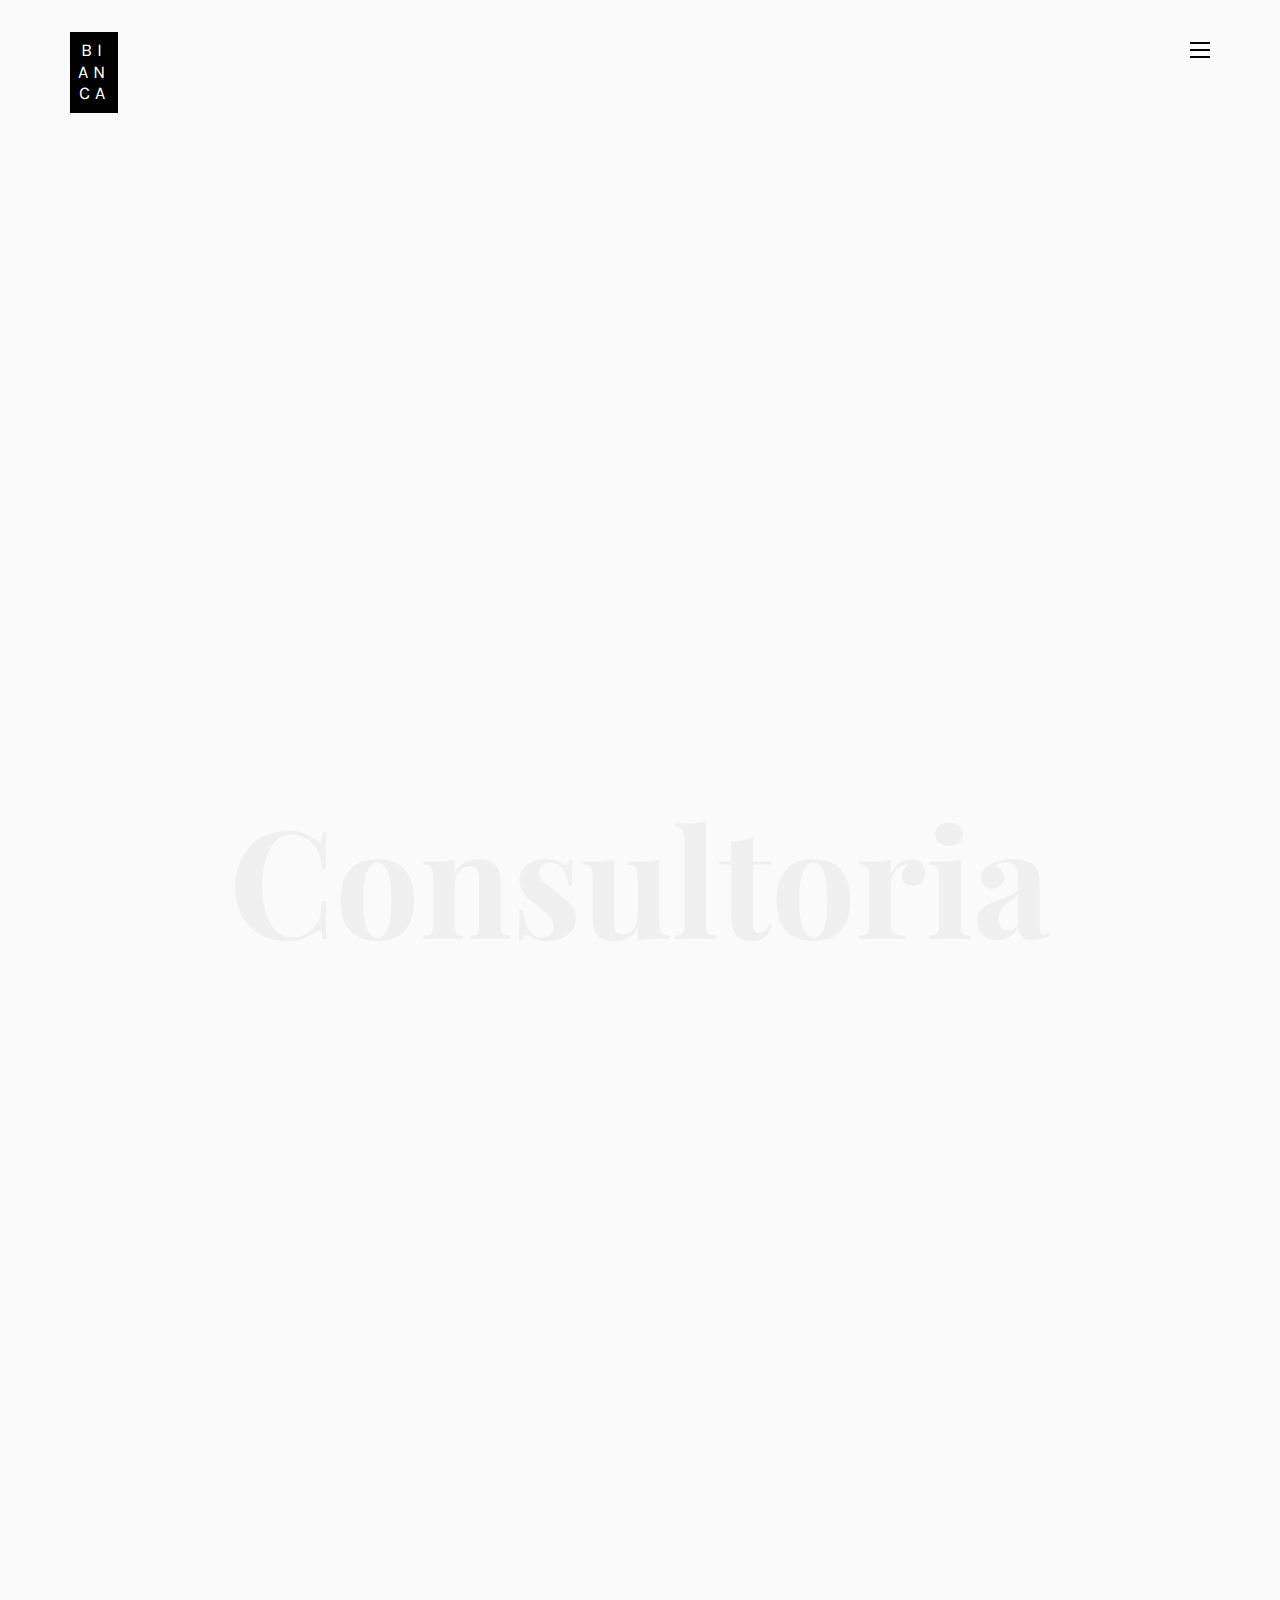
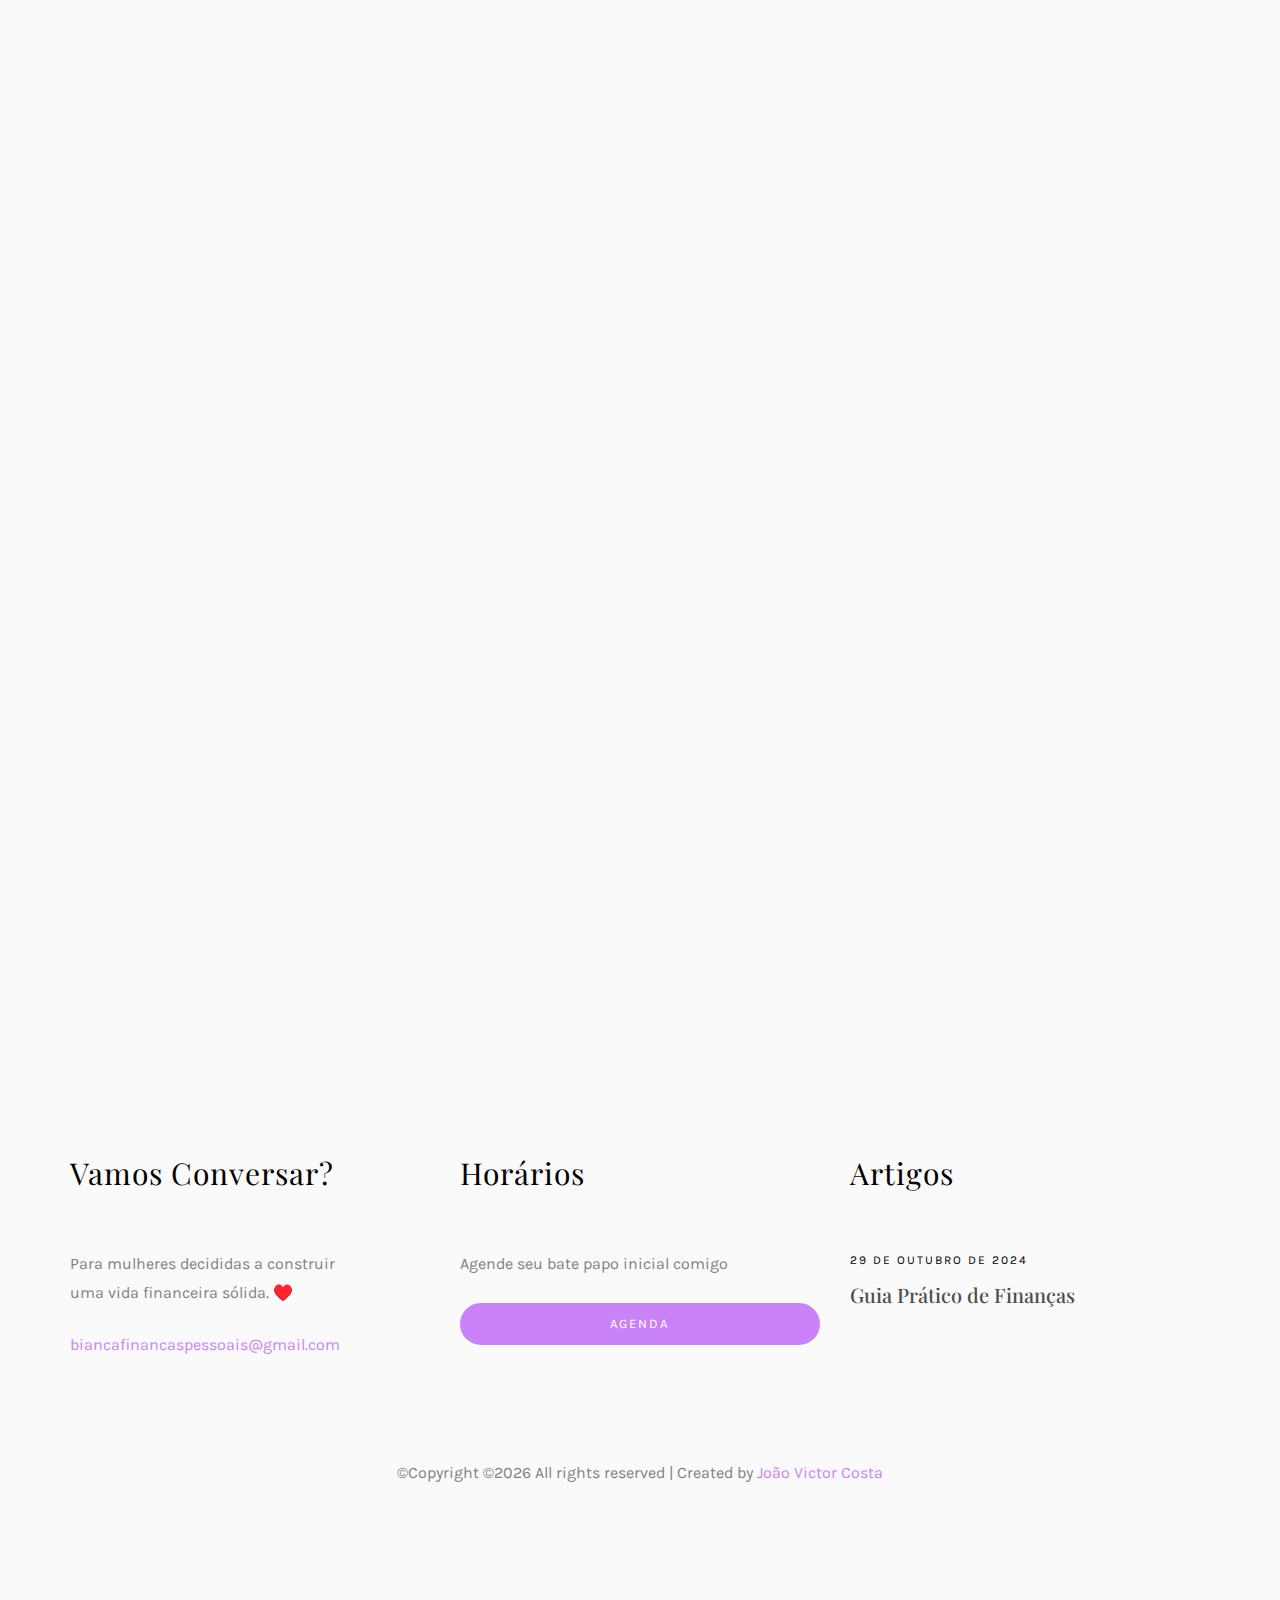
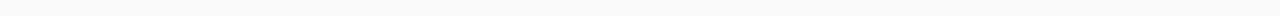
<file: index.html>
<!DOCTYPE HTML>
<html lang="pt-br">
	<head>
	<meta charset="utf-8">
	<meta http-equiv="X-UA-Compatible" content="IE=edge">
	<title>Bianca Planejadora</title>
	<meta name="viewport" content="width=device-width, initial-scale=1">
	<meta name="description" content="" />
	<meta name="keywords" content="" />
	<meta name="author" content="" />

  <!-- Facebook and Twitter integration -->
	<meta property="og:title" content=""/>
	<meta property="og:image" content=""/>
	<meta property="og:url" content=""/>
	<meta property="og:site_name" content=""/>
	<meta property="og:description" content=""/>
	<meta name="twitter:title" content="" />
	<meta name="twitter:image" content="" />
	<meta name="twitter:url" content="" />
	<meta name="twitter:card" content="" />

	<!-- Place favicon.ico and apple-touch-icon.png in the root directory -->
	<link rel="shortcut icon" href="favicon.ico">

	<link href="https://fonts.googleapis.com/css?family=Karla:400,700" rel="stylesheet">
	<link href="https://fonts.googleapis.com/css?family=Playfair+Display:400,400i,700" rel="stylesheet">
	
	<!-- Animate.css -->
	<link rel="stylesheet" href="css/animate.css">
	<!-- Icomoon Icon Fonts-->
	<link rel="stylesheet" href="css/icomoon.css">
	<!-- Bootstrap  -->
	<link rel="stylesheet" href="css/bootstrap.css">
	<!-- Owl Carousel -->
	<link rel="stylesheet" href="css/owl.carousel.min.css">
	<link rel="stylesheet" href="css/owl.theme.default.min.css">
	<!-- Magnific Popup -->
	<link rel="stylesheet" href="css/magnific-popup.css">

	<link rel="stylesheet" href="css/style.css">


	<!-- Modernizr JS -->
	<script src="js/modernizr-2.6.2.min.js"></script>

	</head>
	<body>

	<nav id="colorlib-main-nav" role="navigation">
		<a href="#" class="js-colorlib-nav-toggle colorlib-nav-toggle active"><i></i></a>
		<div class="js-fullheight colorlib-table">
			<div class="colorlib-table-cell js-fullheight">
				<div class="row">
					<div class="col-md-12">
						<ul>
							<li class="active"><a href="index.html">Home</a></li>
							<li><a href="about.html">Sobre Mim</a></li>
							<li><a href="work.html">Como funciona</a></li>
							<li><a href="contact.html">Contato</a></li>
						</ul>
					</div>
				</div>
			</div>
		</div>
	</nav>
	
	<div id="colorlib-page">
		<header>
			<div class="container">
				<div class="row">
					<div class="col-md-12">
						<div class="colorlib-navbar-brand">
							<a class="colorlib-logo" href="index.html"><span>Bi</span><span>an</span><span>ca</span></a>
						</div>
						<a href="#" class="js-colorlib-nav-toggle colorlib-nav-toggle"><i></i></a>
					</div>
				</div>
			</div>
		</header>

		<div id="colorlib-about">
			<div class="container">
				<div class="row text-center">
					<h2 class="bold">ㅤ</h2>
				</div>
				<div class="row">
					<div class="col-md-5 animate-box">
						<div class="owl-carousel3">
							<div class="item">
								<img class="img-responsive about-img" src="images/home.jpg" alt="html5 bootstrap template by colorlib.com">
							</div>
							<div class="item">
								<img class="img-responsive about-img" src="images/about.jpg" alt="html5 bootstrap template by colorlib.com">
							</div>
						</div>
					</div>
					<div class="col-md-6 col-md-push-1 animate-box">
						<div class="about-desc">
							<div class="owl-carousel3">
								<div class="item">
									<h2><span>Bianca</span><span>Olímpio</span></h2>
								</div>
								<div class="item">
									<h2><span>Planejadora</span><span>Financeira</span></h2>
								</div>
							</div>
							<div class="desc">
								<div class="rotate">
									<h2 class="heading">ㅤ</h2>
								</div>
								<p><strong>Liberdade financeira é sobre escolhas — e você merece fazer as suas com segurança, leveza e propósito.</strong> </p>
								<p>Para mulheres decididas a assumir o controle do próprio dinheiro e construir uma vida alinhada com o que realmente importa.</p>
								<p><a href="about.html" class="btn btn-primary btn-outline">Sobre Mim</a></p>
							</div>
						</div>
					</div>
				</div>
			</div>
		</div>
		
		<div id="colorlib-services">
			<div class="container">
				<div class="row text-center">
					<h1 class="bold">Consultoria</h1>
				</div>
				<div class="row">
					<div class="col-md-12">
						<div class="one-third">
							<div class="row">
								<div class="col-md-12 animate-box intro-heading">
									<h3>Sou Bianca</h3>
									<p><strong>Planejadora Financeira de Mulheres</strong></p>
									<p>Aqui, você encontra apoio, clareza e um plano possível para transformar sua relação com o dinheiro e alcançar objetivos.</p>
									<p><strong>Em quais áreas posso te ajudar?</strong></p>
									<p>Cada mulher tem uma história com o dinheiro — e o meu trabalho é te ajudar a escrever a próxima página com mais clareza, segurança e liberdade.
										Aqui estão algumas das áreas em que posso atuar ao seu lado, sempre respeitando o seu contexto e o que faz sentido para você:</p>
								</div>
							</div>
							<div class="row">
								<div class="col-md-12">		  
									<div class="services animate-box">
										<h3>Gestão do dia a dia</h3>
										<p>Organização prática das suas finanças sem complicação.</p>
										<p>Anotar todos os gastos pode ajudar, mas o mais importante é saber para onde seu dinheiro está indo e por quê.</p>
									</div>
									<div class="services animate-box">
										<h3>Dívidas</h3>
										<p>Nem sempre a resposta está em cortar tudo.</p>
										<p>Vamos criar estratégias de quitação realistas e respeitosas com o seu momento de vida.</p>
									</div>
									<div class="services animate-box">
										<h3>Segurança Financeira</h3>
										<p>Preparação para imprevistos sem perder o controle. Uma reserva de emergência bem planejada traz tranquilidade para enfrentar o que vier.</p>
									</div>
									<div class="services animate-box">
										<h3>Realização de Sonhos</h3>
										<p>Viagens, cursos, casa própria ou outras metas importantes. Juntas, vamos encaixar seus sonhos no planejamento e transformá-los em planos possíveis.</p>
									</div>
									<div class="services animate-box">
										<h3>Investindo com propósito</h3>
										<p>Investir não é sobre modismos ou fórmulas prontas. É sobre usar o dinheiro como meio para conquistar seus objetivos de forma segura.</p>
									</div>
									<div class="services animate-box">
										<h3>Aposentadoria</h3>
										<p>Pensar no futuro é um ato de cuidado. Vamos definir um plano viável e alinhado com sua realidade para garantir um amanhã mais tranquilo.</p>
									</div>
									<div class="services animate-box">
										<h3>Finanças para Autônomas e Empreendedoras</h3>
										<p>Quando vida pessoal e profissional se misturam, a bagunça financeira pode surgir. Te ajudo a separar estruturas, organizar o fluxo e definir o seu salário com clareza.</p>
									</div>
									<div class="desc animate-box">
										<p class="read"><a href="work.html">Como Funciona</a></p>
									</div>
								</div>
							</div>
						</div>	  
					</div>
				</div>
			</div>
		</div>

		<footer>
			<div id="footer">
				<div class="container">
					<div class="row">
						<div class="col-md-4 col-pb-sm">
							<div class="row">
								<div class="col-md-10">
									<h2>Vamos Conversar?</h2>
									<p>Para mulheres decididas a construir uma vida financeira sólida. ♥️</p>
									<p><a href="mailto:biancafinancaspessoais@gmail.com">biancafinancaspessoais@gmail.com</a></p>
								</div>
							</div>
						</div>
						<div class="col-md-4 col-pb-sm">
							<h2>Horários</h2>
							<p>Agende seu bate papo inicial comigo</p>
							<div class="subscribe text-center">
								<div class="form-group">
									<a href="https://wa.me/message/DJTEVZJUKRBOF1" class="icon whatsapp"><input type="submit" value="Agenda" class="btn btn-primary btn-custom"></a>
								</div>
							</div>
						</div>
						<div class="col-md-4 col-pb-sm">
							<h2>Artigos</h2>
							<div class="f-entry">
								<div class="desc">
									<span>29 de Outubro de 2024</span>
									<h3><a href="https://www.bemparana.com.br/opiniao/financas-pessoais-um-guia-pratico-para-avaliar-o-seu-ano-ajustar-a-rota-e-planejar-2025/">Guia Prático de Finanças</a></h3>
								</div>
							</div>
						</div>
					</div>
					<div class="row">
						<div class="col-md-12 text-center">
							<p>
								&copy;Copyright &copy;<script>document.write(new Date().getFullYear());</script> All rights reserved | Created by <a href="https://github.com/costajao" target="_blank">João Victor Costa</a>
							</p>
						</div>
					</div>
				</div>
			</div>
		</footer>
	
	</div>

	<!-- jQuery -->
	<script src="js/jquery.min.js"></script>
	<!-- jQuery Easing -->
	<script src="js/jquery.easing.1.3.js"></script>
	<!-- Bootstrap -->
	<script src="js/bootstrap.min.js"></script>
	<!-- Waypoints -->
	<script src="js/jquery.waypoints.min.js"></script>
	<!-- Owl Carousel -->
	<script src="js/owl.carousel.min.js"></script>
	<!-- Magnific Popup -->
	<script src="js/jquery.magnific-popup.min.js"></script>
	<script src="js/magnific-popup-options.js"></script>

	<!-- Main JS (Do not remove) -->
	<script src="js/main.js"></script>

	</body>
</html>
</file>
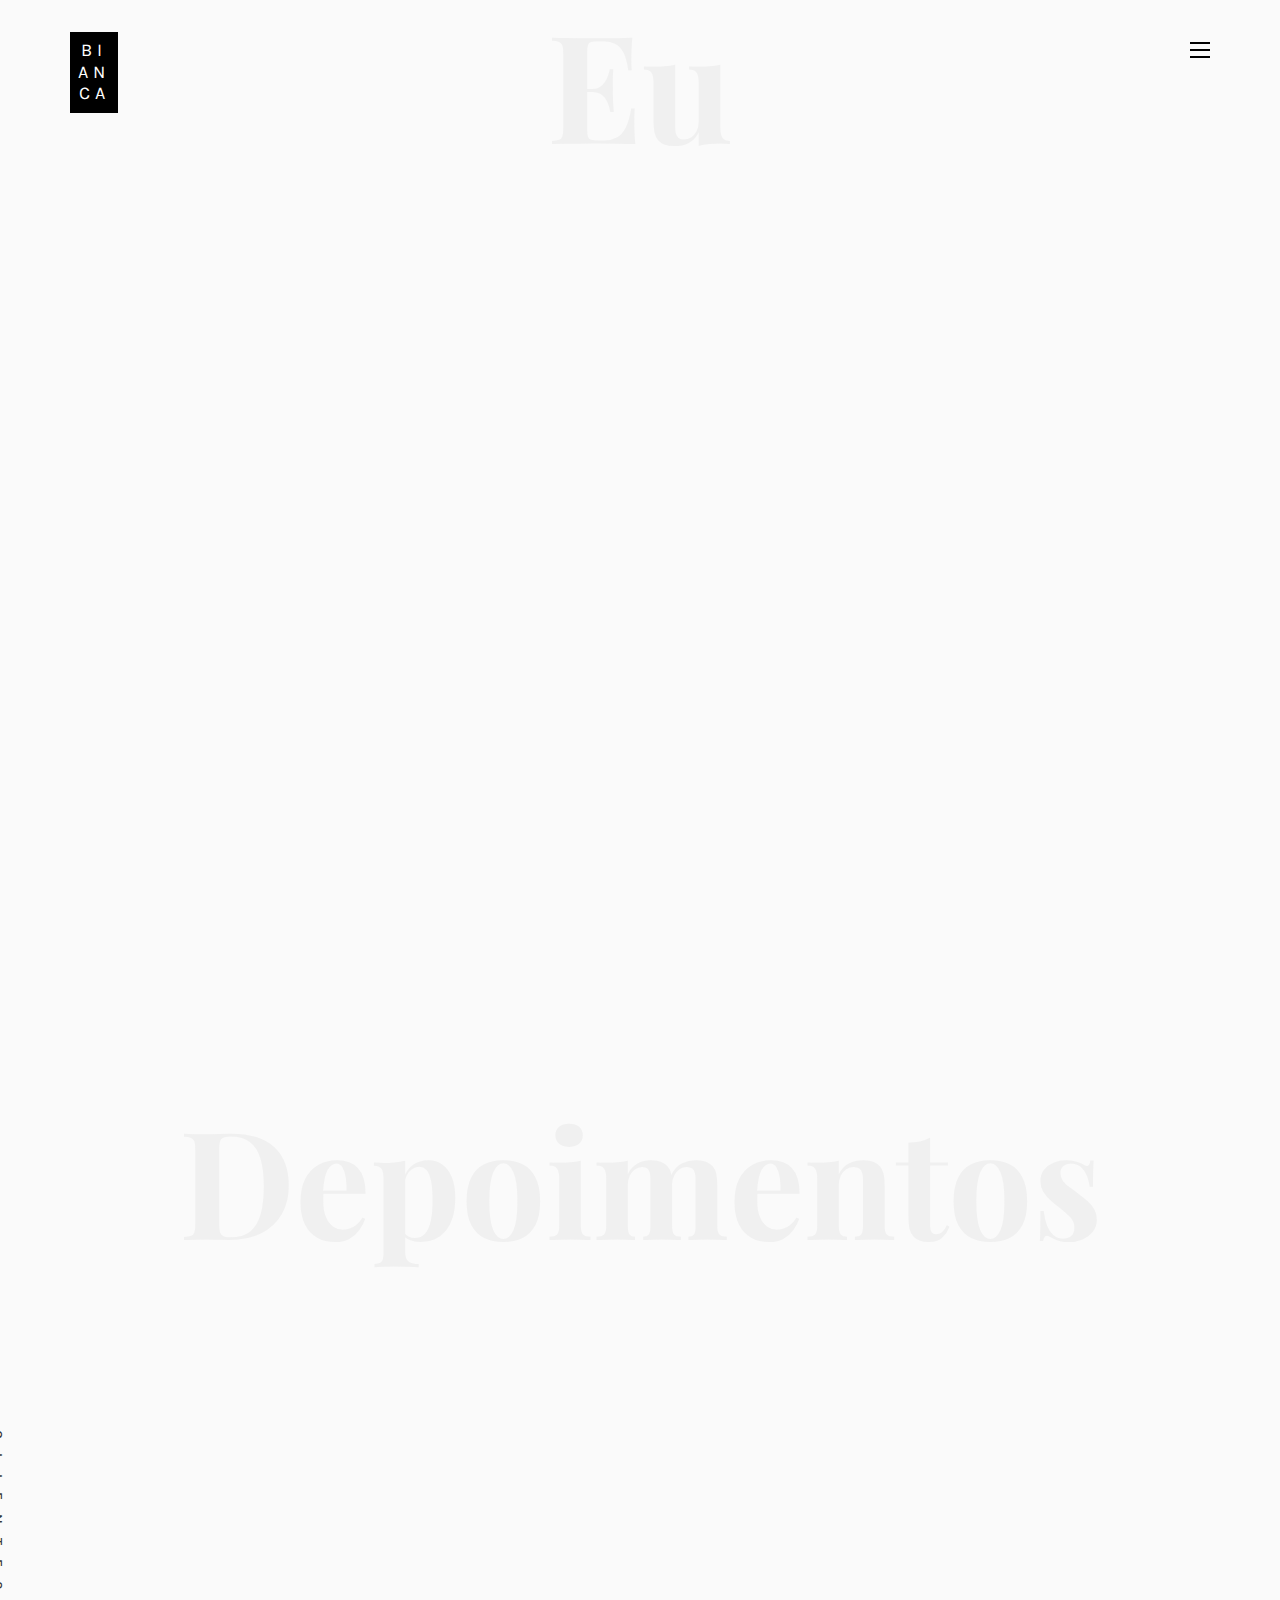
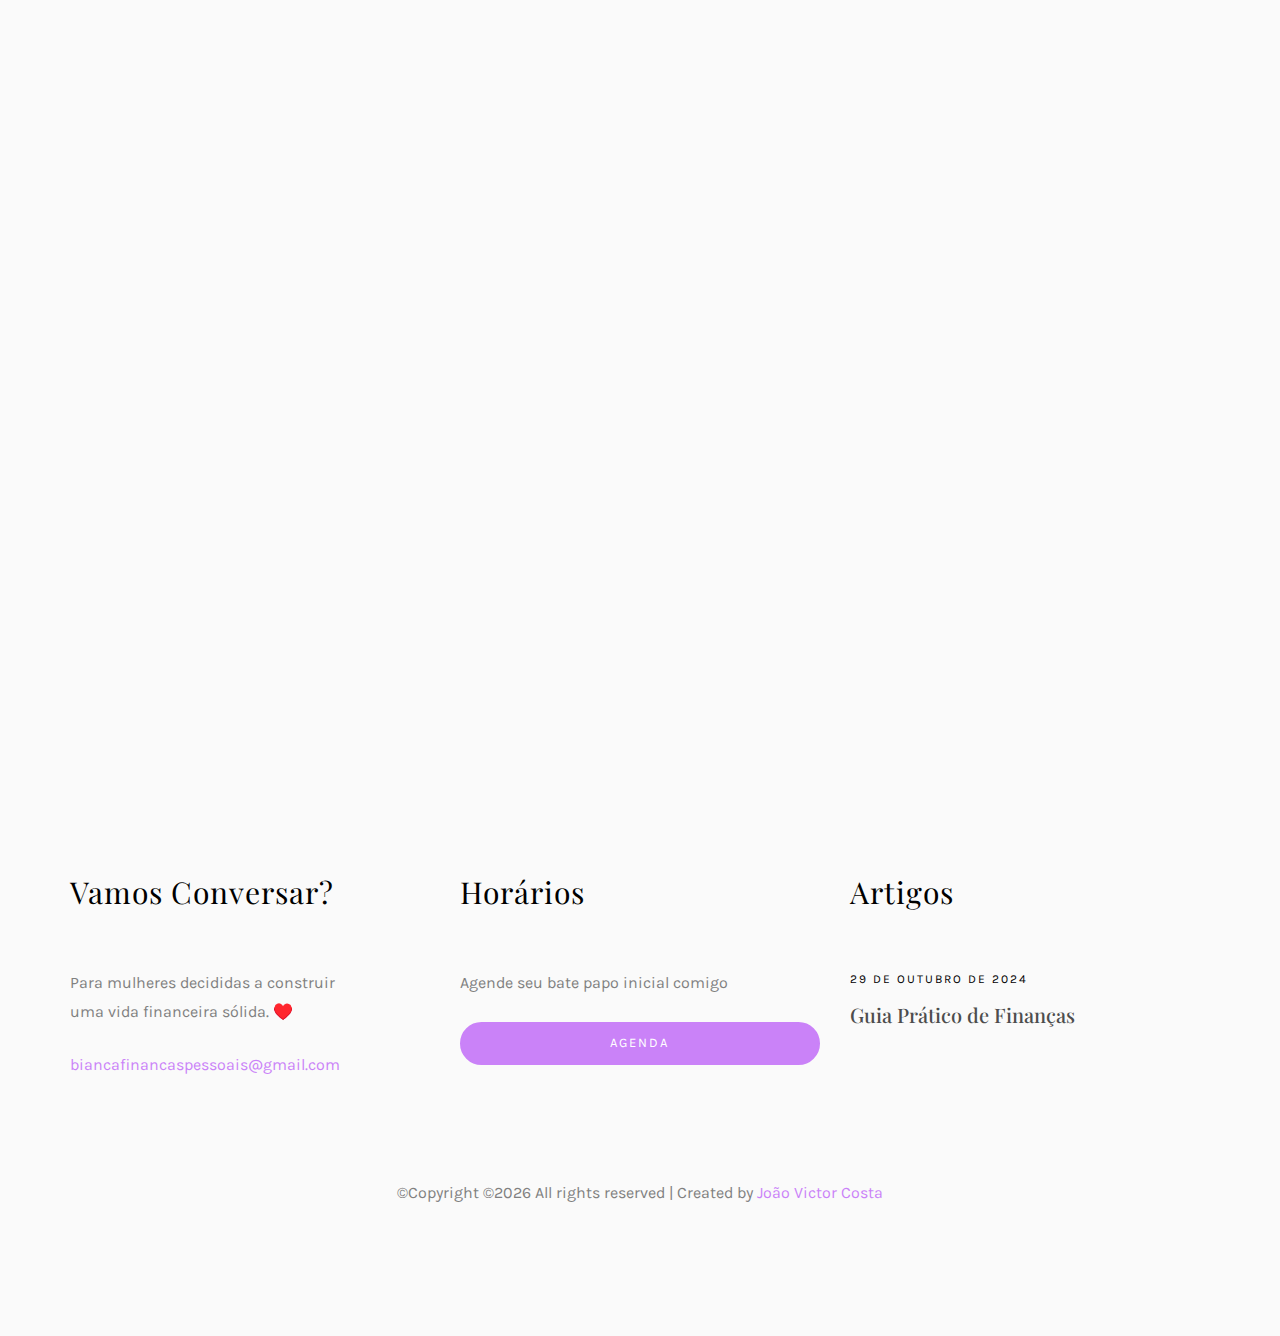
<file: about.html>
<!DOCTYPE HTML>
<html lang="pt-br">
	<head>
	<meta charset="utf-8">
	<meta http-equiv="X-UA-Compatible" content="IE=edge">
	<title>Bianca Planejadora</title>
	<meta name="viewport" content="width=device-width, initial-scale=1">
	<meta name="description" content="" />
	<meta name="keywords" content="" />
	<meta name="author" content="" />

  <!-- Facebook and Twitter integration -->
	<meta property="og:title" content=""/>
	<meta property="og:image" content=""/>
	<meta property="og:url" content=""/>
	<meta property="og:site_name" content=""/>
	<meta property="og:description" content=""/>
	<meta name="twitter:title" content="" />
	<meta name="twitter:image" content="" />
	<meta name="twitter:url" content="" />
	<meta name="twitter:card" content="" />

	<!-- Place favicon.ico and apple-touch-icon.png in the root directory -->
	<link rel="shortcut icon" href="favicon.ico">

	<link href="https://fonts.googleapis.com/css?family=Karla:400,700" rel="stylesheet">
	<link href="https://fonts.googleapis.com/css?family=Playfair+Display:400,400i,700" rel="stylesheet">
	
	<!-- Animate.css -->
	<link rel="stylesheet" href="css/animate.css">
	<!-- Icomoon Icon Fonts-->
	<link rel="stylesheet" href="css/icomoon.css">
	<!-- Bootstrap  -->
	<link rel="stylesheet" href="css/bootstrap.css">
	<!-- Owl Carousel -->
	<link rel="stylesheet" href="css/owl.carousel.min.css">
	<link rel="stylesheet" href="css/owl.theme.default.min.css">
	<!-- Magnific Popup -->
	<link rel="stylesheet" href="css/magnific-popup.css">

	<link rel="stylesheet" href="css/style.css">


	<!-- Modernizr JS -->
	<script src="js/modernizr-2.6.2.min.js"></script>

	</head>
	<body>

	<nav id="colorlib-main-nav" role="navigation">
		<a href="#" class="js-colorlib-nav-toggle colorlib-nav-toggle active"><i></i></a>
		<div class="js-fullheight colorlib-table">
			<div class="colorlib-table-cell js-fullheight">
				<div class="row">
					<div class="col-md-12">
						<ul>
							<li><a href="index.html">Home</a></li>
							<li class="active"><a href="about.html">Sobre Mim</a></li>
							<li><a href="work.html">Como funciona</a></li>
							<li><a href="contact.html">Contato</a></li>
						</ul>
					</div>
				</div>
			</div>
		</div>
	</nav>
	
	<div id="colorlib-page">
		<header>
			<div class="container">
				<div class="row">
					<div class="col-md-12">
						<div class="colorlib-navbar-brand">
							<a class="colorlib-logo" href="index.html"><span>Bi</span><span>an</span><span>ca</span></a>
						</div>
						<a href="#" class="js-colorlib-nav-toggle colorlib-nav-toggle"><i></i></a>
					</div>
				</div>
			</div>
		</header>
		<div id="colorlib-about">
			<div class="container">
				<div class="row text-center">
					<h2 class="bold">Eu</h2>
				</div>
				<div class="row row-padded-bottom">
					<div class="col-md-5 animate-box">
						<img class="img-responsive about-img" src="images/about.jpg" alt="html5 bootstrap template by colorlib.com">
					</div>
					<div class="col-md-6 col-md-push-1 animate-box">
						<div class="about-desc">
							<div class="desc">
								<div class="rotate">
									<h2 class="heading">Sobre mim</h2>
								</div>
								<p>Planejadora financeira de mulheres, empreendedora, formada em Ciências Contábeis e fortalezense com orgulho. </p>
								<p>Já atuei como analista financeira sênior, liderei equipes e construí uma carreira sólida no mundo corporativo. 
									Mas foi quando o dinheiro virou ferramenta para eu fazer minhas próprias escolhas que tudo mudou.</p>
								<p><a href="work.html" class="btn btn-primary btn-outline">Como Funciona</a></p>
							</div>
						</div>
					</div>
				</div>
				<div class="row">
					<div class="col-md-4 animate-box">
						<div>
							<p>Em 2020, percebi que precisava de algo além. Eu estava há dez anos na mesma empresa, com estabilidade, 
								mas sentia que minha trajetória merecia novos voos. Então, me planejei: analisei os riscos, reduzi despesas, 
								fiz cursos, juntei uma reserva e tracei um plano. Meses depois, de férias no Rio, recebi uma ligação com uma nova oportunidade — e aceitei. </p>
						</div>
					</div>
					<div class="col-md-4 animate-box">
						<p>Essa virada me ensinou que <strong>quando uma mulher cuida do próprio dinheiro, ela cuida das suas escolhas, 
							do seu tempo e da sua liberdade</strong>. Foi essa conquista que me inspirou a empreender em 2022 e 
							transformar o que vivi em uma <strong>missão: ajudar outras mulheres a também construírem uma vida financeira sólida, 
							com clareza e segurança.</strong></p>
					</div>
					<div class="col-md-4 animate-box">
						<p><strong>Se você está pronta para assumir o controle com leveza e coragem, estou aqui para caminhar com você.</strong></p>
					</div>
				</div>
			</div>
		</div>

		<div id="colorlib-blog">
			<div class="container">
				<div class="row text-center">
					<h2 class="bold">Depoimentos</h2>
				</div>
				<div class="row">
					<div class="col-md-12 col-md-offset-0 text-center animate-box intro-heading">
						<span>Histórias</span>
						<span>de</span>
						<h3>Sucesso</h3>
					</div>
				</div>
				<div class="row">
					<div class="col-md-12">
						<div class="rotate">
							<h2 class="heading">Clientes</h2>
						</div>
					</div>
				</div>
				<div class="row animate-box">
					<div class="owl-carousel1">
						<div class="item">
							<div class="col-md-12">
								<div class="article">
									<a href="" class="blog-img">
										<img class="img-responsive" src="images/test/ana-carneiro.png" alt="Ana Carneiro">
										<div class="overlay"></div>
									</a>
									<div class="desc">
										<span class="meta">Ana Carneiro</span>
										<h2><a href="">&mdash; Servidora Pública</a></h2>
										<p>"Com o planejamento financeiro, entendi que tinha capacidade dentro do orçamento para quitar as dívidas. 
											Era possível! O plano de antecipação permitiu pagar os empréstimos e a renegociação do cartão. 
											Com isso consegui realizar meu sonho de comprar um apartamento com meu parceiro!"</p>
									</div>
								</div>
							</div>
						</div>
						<div class="item">
							<div class="col-md-12">
								<div class="article">
									<a href="" class="blog-img">
										<img class="img-responsive" src="images/test/bruna-brito.png" alt="Bruna Brito">
										<div class="overlay"></div>
									</a>
									<div class="desc">
										<span class="meta">Bruna Brito</span>
										<h2><a href="">&mdash; Advogada</a></h2>
										<p>"A Bianca foi a minha salvação. Ela é encantadora e me proporcionou um ambiente acolhedor, 
											como se eu estivesse conversando com uma amiga que entende de dinheiro. Ela me ajudou a 
											transformar minha relação com as finanças e me empoderou para tomar controle da minha vida."</p>
									</div>
								</div>
							</div>
						</div>
						<div class="item">
							<div class="col-md-12">
								<div class="article">
									<a href="" class="blog-img">
										<img class="img-responsive" src="images/test/nadian-silva.png" alt="Nadian Silva">
										<div class="overlay"></div>
									</a>
									<div class="desc">
										<span class="meta">Nadian Silva</span>
										<h2><a href="">&mdash; Engenheira Civil</a></h2>
										<p>"Criei o hábito de olhar semanalmente os gastos dos dias anteriores e planejar o orçamento da semana atual. 
											É uma disciplina, assim como ir à academia. Passei a falar sobre dinheiro com amigas e agora essa 
											visão de finanças faz parte da rotina".</p>
									</div>
								</div>
							</div>
						</div>
						<div class="item">
							<div class="col-md-12">
								<div class="article">
									<a href="" class="blog-img">
										<img class="img-responsive" src="images/test/priscila-morais.png" alt="Priscila de Morais">
										<div class="overlay"></div>
									</a>
									<div class="desc">
										<span class="meta">Priscila de Morais</span>
										<h2><a href="">&mdash; Produtora Cultural</a></h2>
										<p>"O atendimento da Bianca é muito atencioso e profissional. Agora, tenho tranquilidade com o dinheiro &mdash; e isso 
											impactou a minha confiança. Para quem vem da área da cultura ou de humanas, a gente não aprende sobre finanças, 
											quanto custa a sua força de trabalho e a sua estrutura."</p>
									</div>
								</div>
							</div>
						</div>
						<div class="item">
							<div class="col-md-12">
								<div class="article">
									<a href="" class="blog-img">
										<img class="img-responsive" src="images/test/maisa-barbosa.png" alt="Maísa Barbosa">
										<div class="overlay"></div>
									</a>
									<div class="desc">
										<span class="meta">Maísa Barbosa</span>
										<h2><a href="">&mdash; Gestora de Projetos</a></h2>
										<p>"Queria que todas as minhas amigas tivessem acesso ao serviço que ela presta. É algo que muda vidas, 
											porque reverbera para outras áreas. Traz reflexões sobre valorizar o nosso tempo e 
											entender as escolhas que valem a pena."</p>
									</div>
								</div>
							</div>
						</div>
					</div>
				</div>
			</div>
		</div>

		<footer>
			<div id="footer">
				<div class="container">
					<div class="row">
						<div class="col-md-4 col-pb-sm">
							<div class="row">
								<div class="col-md-10">
									<h2>Vamos Conversar?</h2>
									<p>Para mulheres decididas a construir uma vida financeira sólida. ♥️</p>
									<p><a href="mailto:biancafinancaspessoais@gmail.com">biancafinancaspessoais@gmail.com</a></p>
								</div>
							</div>
						</div>
						<div class="col-md-4 col-pb-sm">
							<h2>Horários</h2>
							<p>Agende seu bate papo inicial comigo</p>
							<div class="subscribe text-center">
								<div class="form-group">
									<a href="https://wa.me/message/DJTEVZJUKRBOF1" class="icon whatsapp"><input type="submit" value="Agenda" class="btn btn-primary btn-custom"></a>
								</div>
							</div>
						</div>
						<div class="col-md-4 col-pb-sm">
							<h2>Artigos</h2>
							<div class="f-entry">
								<div class="desc">
									<span>29 de Outubro de 2024</span>
									<h3><a href="https://www.bemparana.com.br/opiniao/financas-pessoais-um-guia-pratico-para-avaliar-o-seu-ano-ajustar-a-rota-e-planejar-2025/">Guia Prático de Finanças</a></h3>
								</div>
							</div>
						</div>
					</div>
					<div class="row">
						<div class="col-md-12 text-center">
							<p>
								&copy;Copyright &copy;<script>document.write(new Date().getFullYear());</script> All rights reserved | Created by <a href="https://github.com/costajao" target="_blank">João Victor Costa</a>
							</p>
						</div>
					</div>
				</div>
			</div>
		</footer>
	
	</div>

	<!-- jQuery -->
	<script src="js/jquery.min.js"></script>
	<!-- jQuery Easing -->
	<script src="js/jquery.easing.1.3.js"></script>
	<!-- Bootstrap -->
	<script src="js/bootstrap.min.js"></script>
	<!-- Waypoints -->
	<script src="js/jquery.waypoints.min.js"></script>
	<!-- Owl Carousel -->
	<script src="js/owl.carousel.min.js"></script>
	<!-- Magnific Popup -->
	<script src="js/jquery.magnific-popup.min.js"></script>
	<script src="js/magnific-popup-options.js"></script>

	<!-- Main JS (Do not remove) -->
	<script src="js/main.js"></script>

	</body>
</html>
</file>
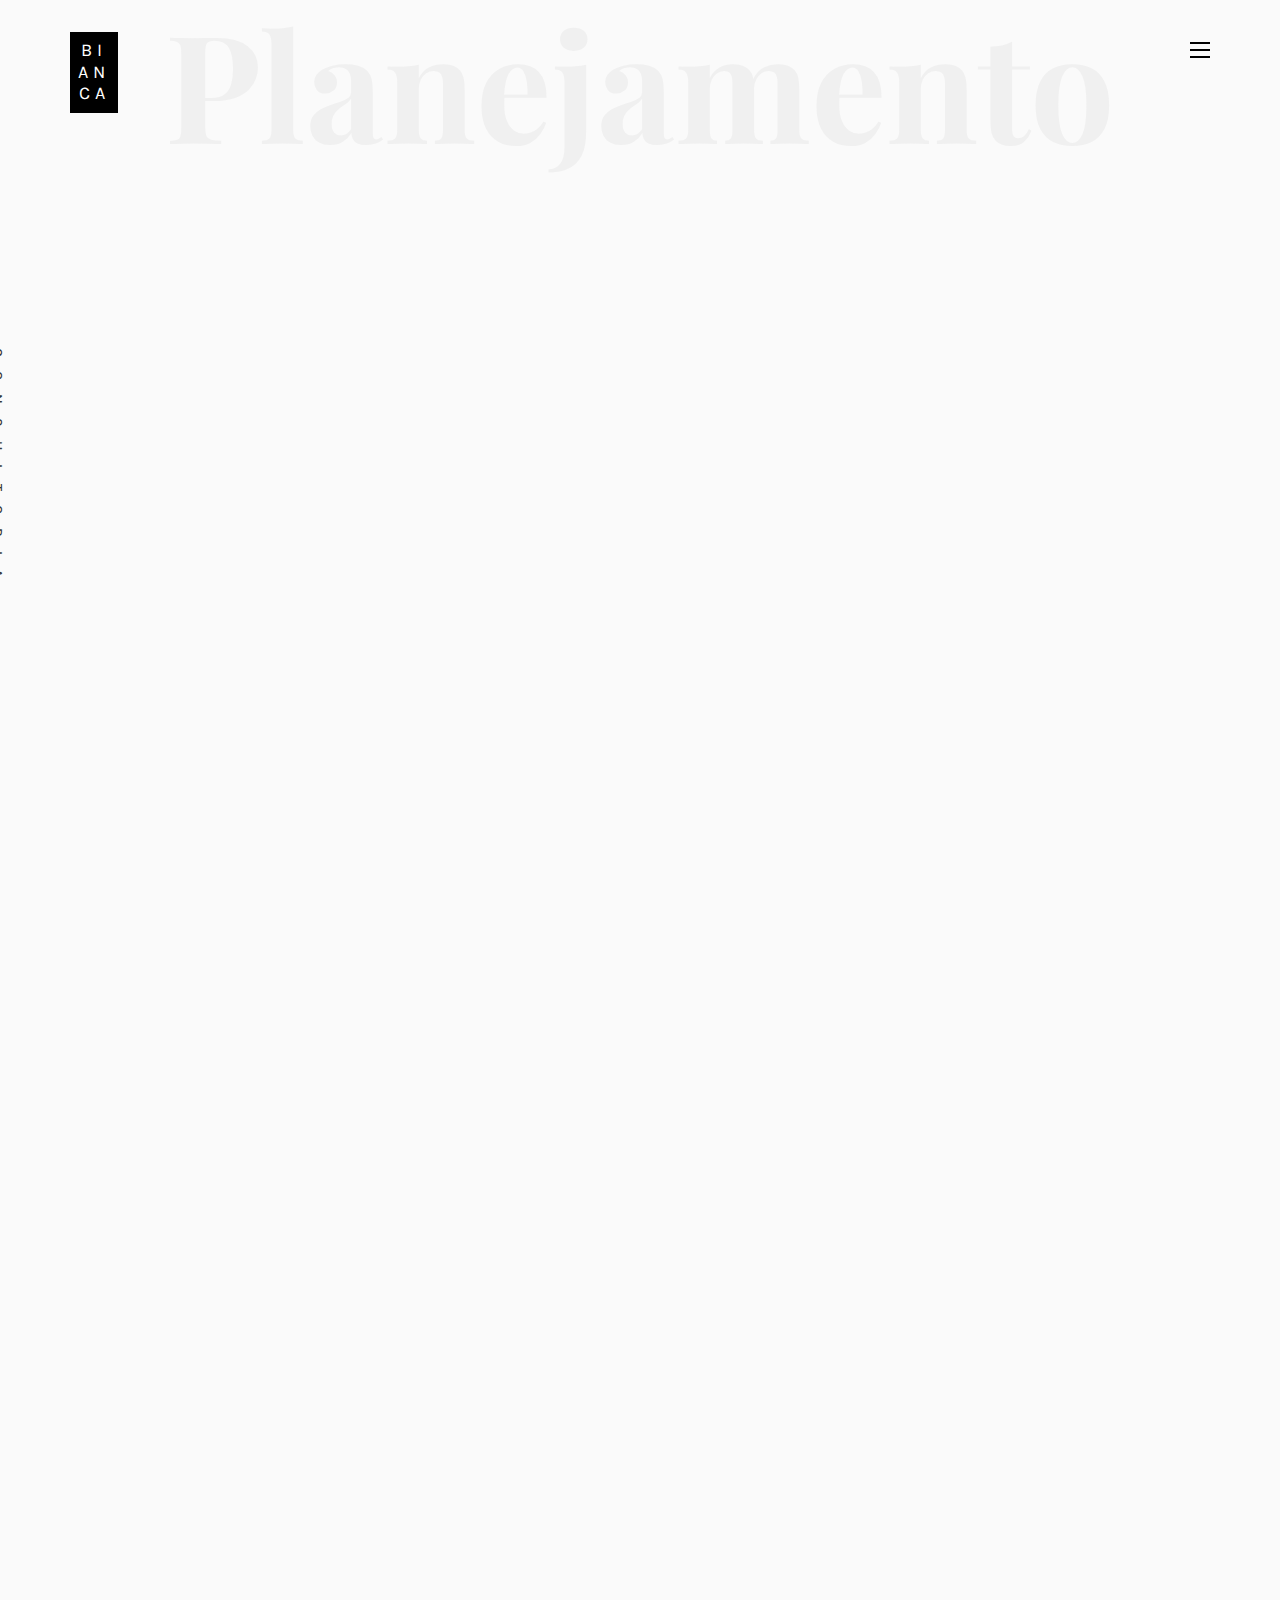
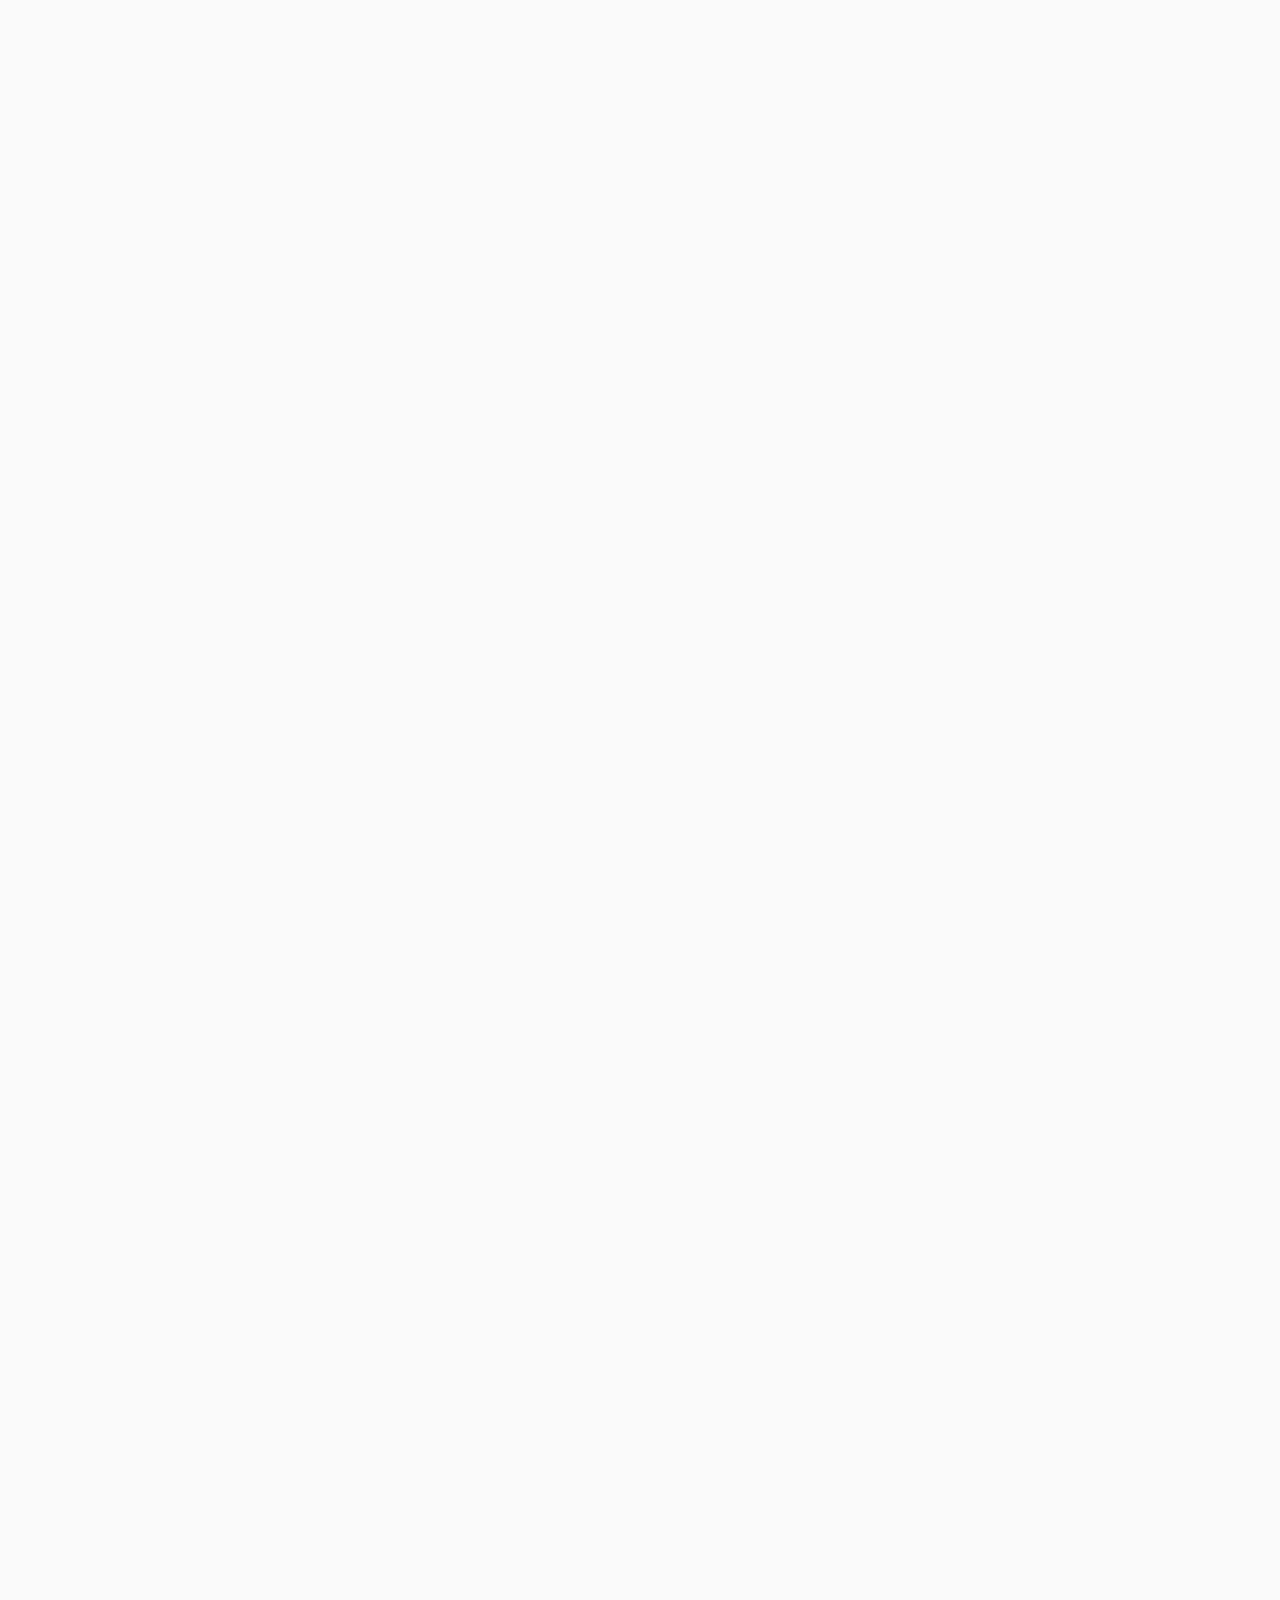
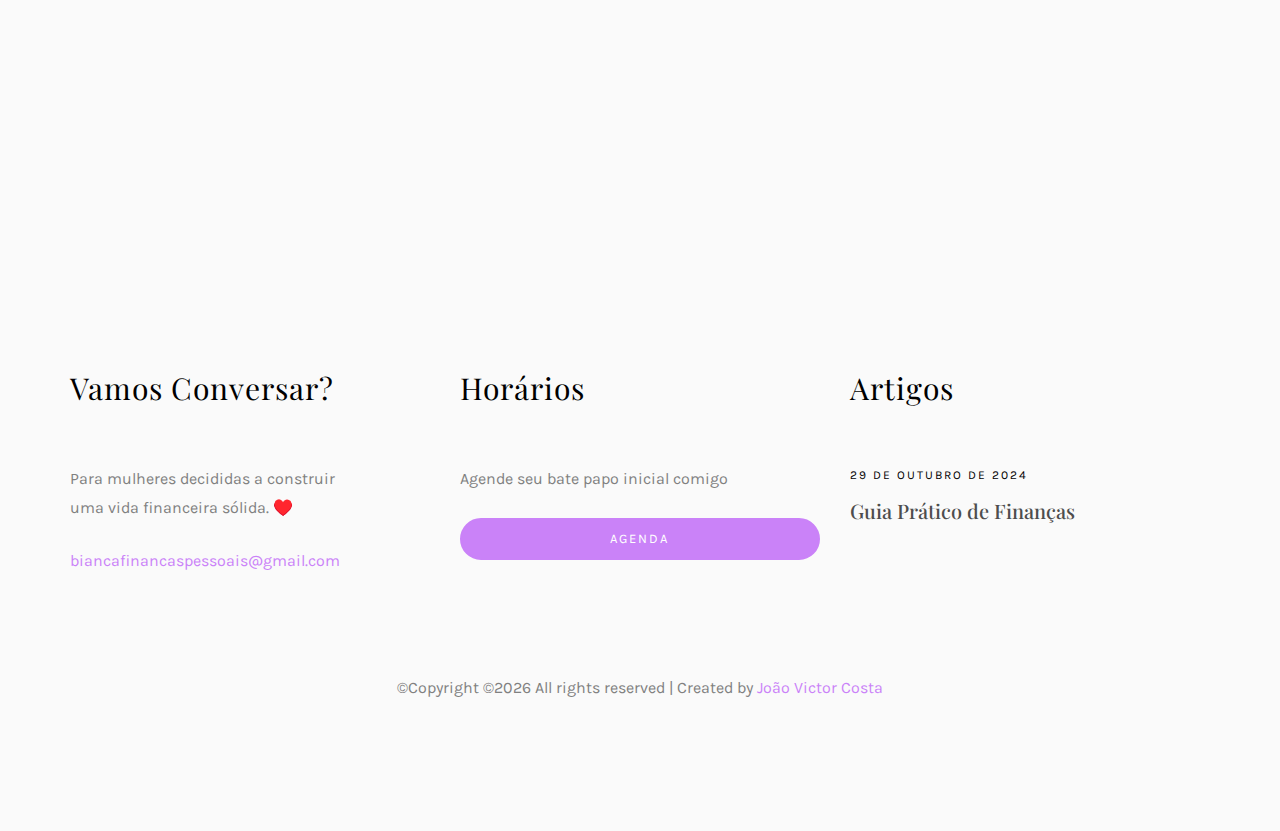
<file: work.html>
<!DOCTYPE HTML>
<html lang="pt-br">
	<head>
	<meta charset="utf-8">
	<meta http-equiv="X-UA-Compatible" content="IE=edge">
	<title>Bianca Planejadora</title>
	<meta name="viewport" content="width=device-width, initial-scale=1">
	<meta name="description" content="" />
	<meta name="keywords" content="" />
	<meta name="author" content="" />

  <!-- Facebook and Twitter integration -->
	<meta property="og:title" content=""/>
	<meta property="og:image" content=""/>
	<meta property="og:url" content=""/>
	<meta property="og:site_name" content=""/>
	<meta property="og:description" content=""/>
	<meta name="twitter:title" content="" />
	<meta name="twitter:image" content="" />
	<meta name="twitter:url" content="" />
	<meta name="twitter:card" content="" />

	<!-- Place favicon.ico and apple-touch-icon.png in the root directory -->
	<link rel="shortcut icon" href="favicon.ico">

	<link href="https://fonts.googleapis.com/css?family=Karla:400,700" rel="stylesheet">
	<link href="https://fonts.googleapis.com/css?family=Playfair+Display:400,400i,700" rel="stylesheet">
	
	<!-- Animate.css -->
	<link rel="stylesheet" href="css/animate.css">
	<!-- Icomoon Icon Fonts-->
	<link rel="stylesheet" href="css/icomoon.css">
	<!-- Bootstrap  -->
	<link rel="stylesheet" href="css/bootstrap.css">
	<!-- Owl Carousel -->
	<link rel="stylesheet" href="css/owl.carousel.min.css">
	<link rel="stylesheet" href="css/owl.theme.default.min.css">
	<!-- Magnific Popup -->
	<link rel="stylesheet" href="css/magnific-popup.css">

	<link rel="stylesheet" href="css/style.css">


	<!-- Modernizr JS -->
	<script src="js/modernizr-2.6.2.min.js"></script>

	</head>
	<body>

	<nav id="colorlib-main-nav" role="navigation">
		<a href="#" class="js-colorlib-nav-toggle colorlib-nav-toggle active"><i></i></a>
		<div class="js-fullheight colorlib-table">
			<div class="colorlib-table-cell js-fullheight">
				<div class="row">
					<div class="col-md-12">
						<ul>
							<li><a href="index.html">Home</a></li>
							<li><a href="about.html">Sobre Mim</a></li>
							<li class="active"><a href="work.html">Como funciona</a></li>
							<li><a href="contact.html">Contato</a></li>
						</ul>
					</div>
				</div>
			</div>
		</div>
	</nav>
	
	<div id="colorlib-page">
		<header>
			<div class="container">
				<div class="row">
					<div class="col-md-12">
						<div class="colorlib-navbar-brand">
							<a class="colorlib-logo" href="index.html"><span>Bi</span><span>an</span><span>ca</span></a>
						</div>
						<a href="#" class="js-colorlib-nav-toggle colorlib-nav-toggle"><i></i></a>
					</div>
				</div>
			</div>
		</header>
		<div id="colorlib-work">
			<div class="container">
				<div class="row text-center">
					<h2 class="bold">Planejamento</h2>
				</div>
				<div class="row">
					<div class="col-md-12 col-md-offset-0 text-center animate-box intro-heading">
						<span>para</span>
						<h2>Mulheres</h2>
					</div>
				</div>
				<div class="row">
					<div class="col-md-12">
						<div class="rotate">
							<h2 class="heading">Consultoria</h2>
						</div>
					</div>
				</div>
				<div class="row">
					<div class="col-md-12">
						<div class="work-entry animate-box">
							<div class="col-md-8 col-md-offset-2">
								<div class="desc">
									<h2>Como Funciona?</h2>
									<p>Toda mulher tem uma história com o dinheiro — e, antes de qualquer planilha, é preciso ouvir. 
										Por isso, o meu trabalho começa com uma conversa sincera e acolhedora.</p>
									<h4>1. Papo inicial gratuito</h4>
									<p>Um bate-papo online de 30 minutos para nos conhecermos.
										Você me conta sobre seu momento de vida, o que te preocupa e o que deseja conquistar.
										Eu escuto com atenção, anoto pontos importantes e te explico como posso te ajudar.
										Sem julgamentos, sem pressão. Apenas presença, empatia e clareza.</p>
									<img class="img-responsive" src="images/consultant.jpg" alt="Consultoria"><br>
									<h4>2. Proposta personalizada</h4>
									<p>Proposta personalizada
										Com base na nossa conversa, em até 2 dias você recebe uma proposta feita sob medida:
										o caminho que vamos seguir juntas, o que será feito em cada etapa e como o planejamento 
										pode transformar sua vida financeira, a proposta inclui:</p>
										<ul>
											<li><strong>Número de encontros</strong></li>
											<li><strong>Duração e periodicidade</strong></li>
											<li><strong>Investimento e formas de pagamento</strong></li>
											<li><strong>Depoimentos de clientes</strong></li>
										</ul>
									<p>Atendimento 100% online para todo o Brasil.
										📍Também posso atender presencialmente em Curitiba, Fortaleza, São Paulo e outras cidades, 
										conforme disponibilidade.</p>
									<h4>3. Início do planejamento</h4>
									<p>Após o aceite, você recebe:</p>
										<ul>
											<li>Link de pagamento ou chave Pix</li>
											<li>Agenda para marcar o 1º encontro</li>
											<li>Formulário para preenchimento do contrato</li>
										</ul>
									<p>Vamos trabalhar com uma pasta compartilhada para organizar documentos, 
										informações financeiras e todo o material que for importante.
										Você traz a realidade, e eu trago o método para transformá-la: vamos testar cenários, 
										entender riscos e construir um plano realista e seguro para você.</p>
									<h4>4. Revisão ou acompanhamento</h4>
									<p>Antes do fim do contrato, avalio se precisaremos de mais encontros — e combino com você como será essa nova fase.</br>
										Também podemos agendar um retorno no futuro para revisar seu plano.</br>
										Defendo sua autonomia, mas se quiser seguir comigo em acompanhamento mensal, estarei aqui.</p>										
									<img class="img-responsive" src="images/contract.jpg" alt="Contrato"><br>
									<h4>5. Consultoria pontual (somente para ex-clientes)</h4>
									<p>Se você já foi minha cliente e precisa tomar uma decisão importante, pode marcar um encontro rápido e direto ao ponto.</br>
										<strong>Exemplo: </strong> “Recebi uma grana, compro um imóvel ou deixo investido?”</br>
										A resposta não vem só dos números — vamos olhar para o seu contexto, seus objetivos e o que faz sentido pra você.</p>
									<p class="read"><a href="contact.html">Vamos juntas?</a></p>
								</div>
							</div>
						</div>
					</div>
				</div>
			</div>
		</div>	
	</div>

	<footer>
		<div id="footer">
			<div class="container">
				<div class="row">
					<div class="col-md-4 col-pb-sm">
						<div class="row">
							<div class="col-md-10">
								<h2>Vamos Conversar?</h2>
								<p>Para mulheres decididas a construir uma vida financeira sólida. ♥️</p>
								<p><a href="mailto:biancafinancaspessoais@gmail.com">biancafinancaspessoais@gmail.com</a></p>
							</div>
						</div>
					</div>
					<div class="col-md-4 col-pb-sm">
						<h2>Horários</h2>
						<p>Agende seu bate papo inicial comigo</p>
						<div class="subscribe text-center">
							<div class="form-group">
								<a href="https://wa.me/message/DJTEVZJUKRBOF1" class="icon whatsapp"><input type="submit" value="Agenda" class="btn btn-primary btn-custom"></a>
							</div>
						</div>
					</div>
					<div class="col-md-4 col-pb-sm">
						<h2>Artigos</h2>
						<div class="f-entry">
							<div class="desc">
								<span>29 de Outubro de 2024</span>
								<h3><a href="https://www.bemparana.com.br/opiniao/financas-pessoais-um-guia-pratico-para-avaliar-o-seu-ano-ajustar-a-rota-e-planejar-2025/">Guia Prático de Finanças</a></h3>
							</div>
						</div>
					</div>
				</div>
				<div class="row">
					<div class="col-md-12 text-center">
						<p>
							&copy;Copyright &copy;<script>document.write(new Date().getFullYear());</script> All rights reserved | Created by <a href="https://github.com/costajao" target="_blank">João Victor Costa</a>
						</p>
					</div>
				</div>
			</div>
		</div>
	</footer>

	<!-- jQuery -->
	<script src="js/jquery.min.js"></script>
	<!-- jQuery Easing -->
	<script src="js/jquery.easing.1.3.js"></script>
	<!-- Bootstrap -->
	<script src="js/bootstrap.min.js"></script>
	<!-- Waypoints -->
	<script src="js/jquery.waypoints.min.js"></script>
	<!-- Owl Carousel -->
	<script src="js/owl.carousel.min.js"></script>
	<!-- Magnific Popup -->
	<script src="js/jquery.magnific-popup.min.js"></script>
	<script src="js/magnific-popup-options.js"></script>

	<!-- Main JS (Do not remove) -->
	<script src="js/main.js"></script>

	</body>
</html>
</file>
<file: css/icomoon.css>
@font-face {
  font-family: 'icomoon';
  src:  url('fonts/icomoon.eot?tmere9');
  src:  url('fonts/icomoon.eot?tmere9#iefix') format('embedded-opentype'),
    url('fonts/icomoon.ttf?tmere9') format('truetype'),
    url('fonts/icomoon.woff?tmere9') format('woff'),
    url('fonts/icomoon.svg?tmere9#icomoon') format('svg');
  font-weight: normal;
  font-style: normal;
}

[class^="icon-"], [class*=" icon-"] {
  /* use !important to prevent issues with browser extensions that change fonts */
  font-family: 'icomoon' !important;
  speak: none;
  font-style: normal;
  font-weight: normal;
  font-variant: normal;
  text-transform: none;
  line-height: 1;

  /* Better Font Rendering =========== */
  -webkit-font-smoothing: antialiased;
  -moz-osx-font-smoothing: grayscale;
}

.icon-activity:before {
  content: "\e900";
}
.icon-airplay:before {
  content: "\e901";
}
.icon-alert-circle:before {
  content: "\e902";
}
.icon-alert-octagon:before {
  content: "\e903";
}
.icon-alert-triangle:before {
  content: "\e904";
}
.icon-align-center:before {
  content: "\e905";
}
.icon-align-justify:before {
  content: "\e906";
}
.icon-align-left:before {
  content: "\e907";
}
.icon-align-right:before {
  content: "\e908";
}
.icon-anchor:before {
  content: "\e909";
}
.icon-aperture:before {
  content: "\e90a";
}
.icon-arrow-down3:before {
  content: "\e90b";
}
.icon-arrow-down-circle:before {
  content: "\e90c";
}
.icon-arrow-down-left3:before {
  content: "\e90d";
}
.icon-arrow-down-right3:before {
  content: "\e90e";
}
.icon-arrow-left3:before {
  content: "\e90f";
}
.icon-arrow-left-circle:before {
  content: "\e910";
}
.icon-arrow-right3:before {
  content: "\e911";
}
.icon-arrow-right-circle:before {
  content: "\e912";
}
.icon-arrow-up3:before {
  content: "\e913";
}
.icon-arrow-up-circle:before {
  content: "\e914";
}
.icon-arrow-up-left3:before {
  content: "\e915";
}
.icon-arrow-up-right3:before {
  content: "\e916";
}
.icon-at-sign:before {
  content: "\e917";
}
.icon-award:before {
  content: "\e918";
}
.icon-bar-chart:before {
  content: "\e919";
}
.icon-bar-chart-2:before {
  content: "\e91a";
}
.icon-battery:before {
  content: "\e91b";
}
.icon-battery-charging:before {
  content: "\e91c";
}
.icon-bell2:before {
  content: "\e91d";
}
.icon-bell-off:before {
  content: "\e91e";
}
.icon-bluetooth:before {
  content: "\e91f";
}
.icon-bold2:before {
  content: "\e920";
}
.icon-book2:before {
  content: "\e921";
}
.icon-book-open:before {
  content: "\e922";
}
.icon-bookmark2:before {
  content: "\e923";
}
.icon-box:before {
  content: "\e924";
}
.icon-briefcase2:before {
  content: "\e925";
}
.icon-calendar2:before {
  content: "\e926";
}
.icon-camera2:before {
  content: "\e927";
}
.icon-camera-off:before {
  content: "\e928";
}
.icon-cast:before {
  content: "\e929";
}
.icon-check:before {
  content: "\e92a";
}
.icon-check-circle:before {
  content: "\e92b";
}
.icon-check-square:before {
  content: "\e92c";
}
.icon-chevron-down:before {
  content: "\e92d";
}
.icon-chevron-left:before {
  content: "\e92e";
}
.icon-chevron-right:before {
  content: "\e92f";
}
.icon-chevron-up:before {
  content: "\e930";
}
.icon-chevrons-down:before {
  content: "\e931";
}
.icon-chevrons-left:before {
  content: "\e932";
}
.icon-chevrons-right:before {
  content: "\e933";
}
.icon-chevrons-up:before {
  content: "\e934";
}
.icon-chrome2:before {
  content: "\e935";
}
.icon-circle:before {
  content: "\e936";
}
.icon-clipboard2:before {
  content: "\e937";
}
.icon-clock3:before {
  content: "\e938";
}
.icon-cloud2:before {
  content: "\e939";
}
.icon-cloud-drizzle:before {
  content: "\e93a";
}
.icon-cloud-lightning:before {
  content: "\e93b";
}
.icon-cloud-off:before {
  content: "\e93c";
}
.icon-cloud-rain:before {
  content: "\e93d";
}
.icon-cloud-snow:before {
  content: "\e93e";
}
.icon-code:before {
  content: "\e93f";
}
.icon-codepen2:before {
  content: "\e940";
}
.icon-command2:before {
  content: "\e941";
}
.icon-compass3:before {
  content: "\e942";
}
.icon-copy2:before {
  content: "\e943";
}
.icon-corner-down-left:before {
  content: "\e944";
}
.icon-corner-down-right:before {
  content: "\e945";
}
.icon-corner-left-down:before {
  content: "\e946";
}
.icon-corner-left-up:before {
  content: "\e947";
}
.icon-corner-right-down:before {
  content: "\e948";
}
.icon-corner-right-up:before {
  content: "\e949";
}
.icon-corner-up-left:before {
  content: "\e94a";
}
.icon-corner-up-right:before {
  content: "\e94b";
}
.icon-cpu:before {
  content: "\e94c";
}
.icon-credit-card2:before {
  content: "\e94d";
}
.icon-crop2:before {
  content: "\e94e";
}
.icon-crosshair:before {
  content: "\e94f";
}
.icon-database2:before {
  content: "\e950";
}
.icon-delete:before {
  content: "\e951";
}
.icon-disc:before {
  content: "\e952";
}
.icon-dollar-sign:before {
  content: "\e953";
}
.icon-download4:before {
  content: "\e954";
}
.icon-download-cloud:before {
  content: "\e955";
}
.icon-droplet2:before {
  content: "\e956";
}
.icon-edit:before {
  content: "\e957";
}
.icon-edit-2:before {
  content: "\e958";
}
.icon-edit-3:before {
  content: "\e959";
}
.icon-external-link:before {
  content: "\e95a";
}
.icon-eye2:before {
  content: "\e95b";
}
.icon-eye-off:before {
  content: "\e95c";
}
.icon-facebook3:before {
  content: "\e95d";
}
.icon-fast-forward:before {
  content: "\e95e";
}
.icon-feather:before {
  content: "\e95f";
}
.icon-file:before {
  content: "\e960";
}
.icon-file-minus:before {
  content: "\e961";
}
.icon-file-plus:before {
  content: "\e962";
}
.icon-file-text3:before {
  content: "\e963";
}
.icon-film2:before {
  content: "\e964";
}
.icon-filter2:before {
  content: "\e965";
}
.icon-flag2:before {
  content: "\e966";
}
.icon-folder2:before {
  content: "\e967";
}
.icon-folder-minus2:before {
  content: "\e968";
}
.icon-folder-plus2:before {
  content: "\e969";
}
.icon-git-branch:before {
  content: "\e96a";
}
.icon-git-commit:before {
  content: "\e96b";
}
.icon-git-merge:before {
  content: "\e96c";
}
.icon-git-pull-request:before {
  content: "\e96d";
}
.icon-github2:before {
  content: "\e96e";
}
.icon-gitlab:before {
  content: "\e96f";
}
.icon-globe:before {
  content: "\e970";
}
.icon-grid:before {
  content: "\e971";
}
.icon-hard-drive:before {
  content: "\e972";
}
.icon-hash:before {
  content: "\e973";
}
.icon-headphones2:before {
  content: "\e974";
}
.icon-heart2:before {
  content: "\e975";
}
.icon-help-circle:before {
  content: "\e976";
}
.icon-home4:before {
  content: "\e977";
}
.icon-image2:before {
  content: "\e978";
}
.icon-inbox:before {
  content: "\e979";
}
.icon-info2:before {
  content: "\e97a";
}
.icon-instagram2:before {
  content: "\e97b";
}
.icon-italic2:before {
  content: "\e97c";
}
.icon-layers:before {
  content: "\e97d";
}
.icon-layout:before {
  content: "\e97e";
}
.icon-life-buoy:before {
  content: "\e97f";
}
.icon-link2:before {
  content: "\e980";
}
.icon-link-2:before {
  content: "\e981";
}
.icon-linkedin3:before {
  content: "\e982";
}
.icon-list3:before {
  content: "\e983";
}
.icon-loader:before {
  content: "\e984";
}
.icon-lock2:before {
  content: "\e985";
}
.icon-log-in:before {
  content: "\e986";
}
.icon-log-out:before {
  content: "\e987";
}
.icon-mail5:before {
  content: "\e988";
}
.icon-map3:before {
  content: "\e989";
}
.icon-map-pin:before {
  content: "\e98a";
}
.icon-maximize:before {
  content: "\e98b";
}
.icon-maximize-2:before {
  content: "\e98c";
}
.icon-menu5:before {
  content: "\e98d";
}
.icon-message-circle:before {
  content: "\e98e";
}
.icon-message-square:before {
  content: "\e98f";
}
.icon-mic2:before {
  content: "\e990";
}
.icon-mic-off:before {
  content: "\e991";
}
.icon-minimize:before {
  content: "\e992";
}
.icon-minimize-2:before {
  content: "\e993";
}
.icon-minus2:before {
  content: "\e994";
}
.icon-minus-circle:before {
  content: "\e995";
}
.icon-minus-square:before {
  content: "\e996";
}
.icon-monitor:before {
  content: "\e997";
}
.icon-moon:before {
  content: "\e998";
}
.icon-more-horizontal:before {
  content: "\e999";
}
.icon-more-vertical:before {
  content: "\e99a";
}
.icon-move:before {
  content: "\e99b";
}
.icon-music2:before {
  content: "\e99c";
}
.icon-navigation:before {
  content: "\e99d";
}
.icon-navigation-2:before {
  content: "\e99e";
}
.icon-octagon:before {
  content: "\e99f";
}
.icon-package:before {
  content: "\e9a0";
}
.icon-paperclip:before {
  content: "\e9a1";
}
.icon-pause3:before {
  content: "\e9a2";
}
.icon-pause-circle:before {
  content: "\e9a3";
}
.icon-percent:before {
  content: "\e9a4";
}
.icon-phone2:before {
  content: "\e9a5";
}
.icon-phone-call:before {
  content: "\e9a6";
}
.icon-phone-forwarded:before {
  content: "\e9a7";
}
.icon-phone-incoming:before {
  content: "\e9a8";
}
.icon-phone-missed:before {
  content: "\e9a9";
}
.icon-phone-off:before {
  content: "\e9aa";
}
.icon-phone-outgoing:before {
  content: "\e9ab";
}
.icon-pie-chart2:before {
  content: "\e9ac";
}
.icon-play4:before {
  content: "\e9ad";
}
.icon-play-circle:before {
  content: "\e9ae";
}
.icon-plus2:before {
  content: "\e9af";
}
.icon-plus-circle:before {
  content: "\e9b0";
}
.icon-plus-square:before {
  content: "\e9b1";
}
.icon-pocket:before {
  content: "\e9b2";
}
.icon-power2:before {
  content: "\e9b3";
}
.icon-printer2:before {
  content: "\e9b4";
}
.icon-radio:before {
  content: "\e9b5";
}
.icon-refresh-ccw:before {
  content: "\e9b6";
}
.icon-refresh-cw:before {
  content: "\e9b7";
}
.icon-repeat:before {
  content: "\e9b8";
}
.icon-rewind:before {
  content: "\e9b9";
}
.icon-rotate-ccw:before {
  content: "\e9ba";
}
.icon-rotate-cw:before {
  content: "\e9bb";
}
.icon-rss3:before {
  content: "\e9bc";
}
.icon-save:before {
  content: "\e9bd";
}
.icon-scissors2:before {
  content: "\e9be";
}
.icon-search2:before {
  content: "\e9bf";
}
.icon-send:before {
  content: "\e9c0";
}
.icon-server:before {
  content: "\e9c1";
}
.icon-settings:before {
  content: "\e9c2";
}
.icon-share3:before {
  content: "\e9c3";
}
.icon-share-2:before {
  content: "\e9c4";
}
.icon-shield2:before {
  content: "\e9c5";
}
.icon-shield-off:before {
  content: "\e9c6";
}
.icon-shopping-bag:before {
  content: "\e9c7";
}
.icon-shopping-cart:before {
  content: "\e9c8";
}
.icon-shuffle2:before {
  content: "\e9c9";
}
.icon-sidebar:before {
  content: "\e9ca";
}
.icon-skip-back:before {
  content: "\e9cb";
}
.icon-skip-forward:before {
  content: "\e9cc";
}
.icon-slack:before {
  content: "\e9cd";
}
.icon-slash:before {
  content: "\e9ce";
}
.icon-sliders:before {
  content: "\e9cf";
}
.icon-smartphone:before {
  content: "\e9d0";
}
.icon-speaker:before {
  content: "\e9d1";
}
.icon-square:before {
  content: "\e9d2";
}
.icon-star:before {
  content: "\e9d3";
}
.icon-stop-circle:before {
  content: "\e9d4";
}
.icon-sun2:before {
  content: "\e9d5";
}
.icon-sunrise:before {
  content: "\e9d6";
}
.icon-sunset:before {
  content: "\e9d7";
}
.icon-tablet2:before {
  content: "\e9d8";
}
.icon-tag:before {
  content: "\e9d9";
}
.icon-target2:before {
  content: "\e9da";
}
.icon-terminal2:before {
  content: "\e9db";
}
.icon-thermometer:before {
  content: "\e9dc";
}
.icon-thumbs-down:before {
  content: "\e9dd";
}
.icon-thumbs-up:before {
  content: "\e9de";
}
.icon-toggle-left:before {
  content: "\e9df";
}
.icon-toggle-right:before {
  content: "\e9e0";
}
.icon-trash:before {
  content: "\e9e1";
}
.icon-trash-2:before {
  content: "\e9e2";
}
.icon-trending-down:before {
  content: "\e9e3";
}
.icon-trending-up:before {
  content: "\e9e4";
}
.icon-triangle:before {
  content: "\e9e5";
}
.icon-truck2:before {
  content: "\e9e6";
}
.icon-tv2:before {
  content: "\e9e7";
}
.icon-twitter2:before {
  content: "\e9e8";
}
.icon-type:before {
  content: "\e9e9";
}
.icon-umbrella:before {
  content: "\e9ea";
}
.icon-underline2:before {
  content: "\e9eb";
}
.icon-unlock:before {
  content: "\e9ec";
}
.icon-upload4:before {
  content: "\e9ed";
}
.icon-upload-cloud:before {
  content: "\e9ee";
}
.icon-user2:before {
  content: "\e9ef";
}
.icon-user-check2:before {
  content: "\e9f0";
}
.icon-user-minus2:before {
  content: "\e9f1";
}
.icon-user-plus2:before {
  content: "\e9f2";
}
.icon-user-x:before {
  content: "\e9f3";
}
.icon-users2:before {
  content: "\e9f4";
}
.icon-video:before {
  content: "\e9f5";
}
.icon-video-off:before {
  content: "\e9f6";
}
.icon-voicemail:before {
  content: "\e9f7";
}
.icon-volume:before {
  content: "\e9f8";
}
.icon-volume-1:before {
  content: "\e9f9";
}
.icon-volume-2:before {
  content: "\e9fa";
}
.icon-volume-x:before {
  content: "\e9fb";
}
.icon-watch:before {
  content: "\e9fc";
}
.icon-wifi:before {
  content: "\e9fd";
}
.icon-wifi-off:before {
  content: "\e9fe";
}
.icon-wind:before {
  content: "\e9ff";
}
.icon-x:before {
  content: "\ea00";
}
.icon-x-circle:before {
  content: "\ea01";
}
.icon-x-square:before {
  content: "\ea02";
}
.icon-zap:before {
  content: "\ea03";
}
.icon-zap-off:before {
  content: "\ea04";
}
.icon-zoom-in2:before {
  content: "\ea05";
}
.icon-zoom-out2:before {
  content: "\ea06";
}
.icon-times:before {
  content: "\ea07";
}
.icon-tick:before {
  content: "\ea08";
}
.icon-plus3:before {
  content: "\ea09";
}
.icon-minus3:before {
  content: "\ea0a";
}
.icon-equals:before {
  content: "\ea0b";
}
.icon-divide:before {
  content: "\ea0c";
}
.icon-chevron-right2:before {
  content: "\ea0d";
}
.icon-chevron-left2:before {
  content: "\ea0e";
}
.icon-arrow-right-thick:before {
  content: "\ea0f";
}
.icon-arrow-left-thick:before {
  content: "\ea10";
}
.icon-th-small:before {
  content: "\ea11";
}
.icon-th-menu:before {
  content: "\ea12";
}
.icon-th-list:before {
  content: "\ea13";
}
.icon-th-large:before {
  content: "\ea14";
}
.icon-home5:before {
  content: "\ea15";
}
.icon-arrow-forward:before {
  content: "\ea16";
}
.icon-arrow-back:before {
  content: "\ea17";
}
.icon-rss4:before {
  content: "\ea18";
}
.icon-location3:before {
  content: "\ea19";
}
.icon-link3:before {
  content: "\ea1a";
}
.icon-image3:before {
  content: "\ea1b";
}
.icon-arrow-up-thick:before {
  content: "\ea1c";
}
.icon-arrow-down-thick:before {
  content: "\ea1d";
}
.icon-starburst:before {
  content: "\ea1e";
}
.icon-starburst-outline:before {
  content: "\ea1f";
}
.icon-star2:before {
  content: "\ea20";
}
.icon-flow-children:before {
  content: "\ea21";
}
.icon-export:before {
  content: "\ea22";
}
.icon-delete2:before {
  content: "\ea23";
}
.icon-delete-outline:before {
  content: "\ea24";
}
.icon-cloud-storage:before {
  content: "\ea25";
}
.icon-wi-fi:before {
  content: "\ea26";
}
.icon-heart3:before {
  content: "\ea27";
}
.icon-flash:before {
  content: "\ea28";
}
.icon-cancel:before {
  content: "\ea29";
}
.icon-backspace:before {
  content: "\ea2a";
}
.icon-attachment2:before {
  content: "\ea2b";
}
.icon-arrow-move:before {
  content: "\ea2c";
}
.icon-warning2:before {
  content: "\ea2d";
}
.icon-user3:before {
  content: "\ea2e";
}
.icon-radar:before {
  content: "\ea2f";
}
.icon-lock-open:before {
  content: "\ea30";
}
.icon-lock-closed:before {
  content: "\ea31";
}
.icon-location-arrow:before {
  content: "\ea32";
}
.icon-info3:before {
  content: "\ea33";
}
.icon-user-delete:before {
  content: "\ea34";
}
.icon-user-add:before {
  content: "\ea35";
}
.icon-media-pause:before {
  content: "\ea36";
}
.icon-group:before {
  content: "\ea37";
}
.icon-chart-pie:before {
  content: "\ea38";
}
.icon-chart-line:before {
  content: "\ea39";
}
.icon-chart-bar:before {
  content: "\ea3a";
}
.icon-chart-area:before {
  content: "\ea3b";
}
.icon-video2:before {
  content: "\ea3c";
}
.icon-point-of-interest:before {
  content: "\ea3d";
}
.icon-infinity:before {
  content: "\ea3e";
}
.icon-globe2:before {
  content: "\ea3f";
}
.icon-eye3:before {
  content: "\ea40";
}
.icon-cog2:before {
  content: "\ea41";
}
.icon-camera3:before {
  content: "\ea42";
}
.icon-upload5:before {
  content: "\ea43";
}
.icon-scissors3:before {
  content: "\ea44";
}
.icon-refresh:before {
  content: "\ea45";
}
.icon-pin:before {
  content: "\ea46";
}
.icon-key3:before {
  content: "\ea47";
}
.icon-info-large:before {
  content: "\ea48";
}
.icon-eject2:before {
  content: "\ea49";
}
.icon-download5:before {
  content: "\ea4a";
}
.icon-zoom:before {
  content: "\ea4b";
}
.icon-zoom-out3:before {
  content: "\ea4c";
}
.icon-zoom-in3:before {
  content: "\ea4d";
}
.icon-sort-numerically:before {
  content: "\ea4e";
}
.icon-sort-alphabetically:before {
  content: "\ea4f";
}
.icon-input-checked:before {
  content: "\ea50";
}
.icon-calender:before {
  content: "\ea51";
}
.icon-world:before {
  content: "\ea52";
}
.icon-notes:before {
  content: "\ea53";
}
.icon-code2:before {
  content: "\ea54";
}
.icon-arrow-sync:before {
  content: "\ea55";
}
.icon-arrow-shuffle:before {
  content: "\ea56";
}
.icon-arrow-repeat:before {
  content: "\ea57";
}
.icon-arrow-minimise:before {
  content: "\ea58";
}
.icon-arrow-maximise:before {
  content: "\ea59";
}
.icon-arrow-loop:before {
  content: "\ea5a";
}
.icon-anchor2:before {
  content: "\ea5b";
}
.icon-spanner:before {
  content: "\ea5c";
}
.icon-puzzle:before {
  content: "\ea5d";
}
.icon-power3:before {
  content: "\ea5e";
}
.icon-plane:before {
  content: "\ea5f";
}
.icon-pi:before {
  content: "\ea60";
}
.icon-phone3:before {
  content: "\ea61";
}
.icon-microphone:before {
  content: "\ea62";
}
.icon-media-rewind:before {
  content: "\ea63";
}
.icon-flag3:before {
  content: "\ea64";
}
.icon-adjust-brightness:before {
  content: "\ea65";
}
.icon-waves:before {
  content: "\ea66";
}
.icon-social-twitter:before {
  content: "\ea67";
}
.icon-social-facebook:before {
  content: "\ea68";
}
.icon-social-dribbble:before {
  content: "\ea69";
}
.icon-media-stop:before {
  content: "\ea6a";
}
.icon-media-record:before {
  content: "\ea6b";
}
.icon-media-play:before {
  content: "\ea6c";
}
.icon-media-fast-forward:before {
  content: "\ea6d";
}
.icon-media-eject:before {
  content: "\ea6e";
}
.icon-social-vimeo:before {
  content: "\ea6f";
}
.icon-social-tumbler:before {
  content: "\ea70";
}
.icon-social-skype:before {
  content: "\ea71";
}
.icon-social-pinterest:before {
  content: "\ea72";
}
.icon-social-linkedin:before {
  content: "\ea73";
}
.icon-social-last-fm:before {
  content: "\ea74";
}
.icon-social-github:before {
  content: "\ea75";
}
.icon-social-flickr:before {
  content: "\ea76";
}
.icon-at:before {
  content: "\ea77";
}
.icon-times-outline:before {
  content: "\ea78";
}
.icon-plus-outline:before {
  content: "\ea79";
}
.icon-minus-outline:before {
  content: "\ea7a";
}
.icon-tick-outline:before {
  content: "\ea7b";
}
.icon-th-large-outline:before {
  content: "\ea7c";
}
.icon-equals-outline:before {
  content: "\ea7d";
}
.icon-divide-outline:before {
  content: "\ea7e";
}
.icon-chevron-right-outline:before {
  content: "\ea7f";
}
.icon-chevron-left-outline:before {
  content: "\ea80";
}
.icon-arrow-right-outline:before {
  content: "\ea81";
}
.icon-arrow-left-outline:before {
  content: "\ea82";
}
.icon-th-small-outline:before {
  content: "\ea83";
}
.icon-th-menu-outline:before {
  content: "\ea84";
}
.icon-th-list-outline:before {
  content: "\ea85";
}
.icon-news:before {
  content: "\ea86";
}
.icon-home-outline:before {
  content: "\ea87";
}
.icon-arrow-up-outline:before {
  content: "\ea88";
}
.icon-arrow-forward-outline:before {
  content: "\ea89";
}
.icon-arrow-down-outline:before {
  content: "\ea8a";
}
.icon-arrow-back-outline:before {
  content: "\ea8b";
}
.icon-trash2:before {
  content: "\ea8c";
}
.icon-rss-outline:before {
  content: "\ea8d";
}
.icon-message:before {
  content: "\ea8e";
}
.icon-location-outline:before {
  content: "\ea8f";
}
.icon-link-outline:before {
  content: "\ea90";
}
.icon-image-outline:before {
  content: "\ea91";
}
.icon-export-outline:before {
  content: "\ea92";
}
.icon-cross2:before {
  content: "\ea93";
}
.icon-wi-fi-outline:before {
  content: "\ea94";
}
.icon-star-outline:before {
  content: "\ea95";
}
.icon-media-pause-outline:before {
  content: "\ea96";
}
.icon-mail6:before {
  content: "\ea97";
}
.icon-heart-outline:before {
  content: "\ea98";
}
.icon-flash-outline:before {
  content: "\ea99";
}
.icon-cancel-outline:before {
  content: "\ea9a";
}
.icon-beaker:before {
  content: "\ea9b";
}
.icon-arrow-move-outline:before {
  content: "\ea9c";
}
.icon-watch2:before {
  content: "\ea9d";
}
.icon-warning-outline:before {
  content: "\ea9e";
}
.icon-time:before {
  content: "\ea9f";
}
.icon-radar-outline:before {
  content: "\eaa0";
}
.icon-lock-open-outline:before {
  content: "\eaa1";
}
.icon-location-arrow-outline:before {
  content: "\eaa2";
}
.icon-info-outline:before {
  content: "\eaa3";
}
.icon-backspace-outline:before {
  content: "\eaa4";
}
.icon-attachment-outline:before {
  content: "\eaa5";
}
.icon-user-outline:before {
  content: "\eaa6";
}
.icon-user-delete-outline:before {
  content: "\eaa7";
}
.icon-user-add-outline:before {
  content: "\eaa8";
}
.icon-lock-closed-outline:before {
  content: "\eaa9";
}
.icon-group-outline:before {
  content: "\eaaa";
}
.icon-chart-pie-outline:before {
  content: "\eaab";
}
.icon-chart-line-outline:before {
  content: "\eaac";
}
.icon-chart-bar-outline:before {
  content: "\eaad";
}
.icon-chart-area-outline:before {
  content: "\eaae";
}
.icon-video-outline:before {
  content: "\eaaf";
}
.icon-point-of-interest-outline:before {
  content: "\eab0";
}
.icon-map4:before {
  content: "\eab1";
}
.icon-key-outline:before {
  content: "\eab2";
}
.icon-infinity-outline:before {
  content: "\eab3";
}
.icon-globe-outline:before {
  content: "\eab4";
}
.icon-eye-outline:before {
  content: "\eab5";
}
.icon-cog-outline:before {
  content: "\eab6";
}
.icon-camera-outline:before {
  content: "\eab7";
}
.icon-upload-outline:before {
  content: "\eab8";
}
.icon-support:before {
  content: "\eab9";
}
.icon-scissors-outline:before {
  content: "\eaba";
}
.icon-refresh-outline:before {
  content: "\eabb";
}
.icon-info-large-outline:before {
  content: "\eabc";
}
.icon-eject-outline:before {
  content: "\eabd";
}
.icon-download-outline:before {
  content: "\eabe";
}
.icon-battery-mid:before {
  content: "\eabf";
}
.icon-battery-low:before {
  content: "\eac0";
}
.icon-battery-high:before {
  content: "\eac1";
}
.icon-zoom-outline:before {
  content: "\eac2";
}
.icon-zoom-out-outline:before {
  content: "\eac3";
}
.icon-zoom-in-outline:before {
  content: "\eac4";
}
.icon-tag2:before {
  content: "\eac5";
}
.icon-tabs-outline:before {
  content: "\eac6";
}
.icon-pin-outline:before {
  content: "\eac7";
}
.icon-message-typing:before {
  content: "\eac8";
}
.icon-directions:before {
  content: "\eac9";
}
.icon-battery-full:before {
  content: "\eaca";
}
.icon-battery-charge:before {
  content: "\eacb";
}
.icon-pipette:before {
  content: "\eacc";
}
.icon-pencil3:before {
  content: "\eacd";
}
.icon-folder3:before {
  content: "\eace";
}
.icon-folder-delete:before {
  content: "\eacf";
}
.icon-folder-add:before {
  content: "\ead0";
}
.icon-edit2:before {
  content: "\ead1";
}
.icon-document:before {
  content: "\ead2";
}
.icon-document-delete:before {
  content: "\ead3";
}
.icon-document-add:before {
  content: "\ead4";
}
.icon-brush:before {
  content: "\ead5";
}
.icon-thumbs-up2:before {
  content: "\ead6";
}
.icon-thumbs-down2:before {
  content: "\ead7";
}
.icon-pen2:before {
  content: "\ead8";
}
.icon-sort-numerically-outline:before {
  content: "\ead9";
}
.icon-sort-alphabetically-outline:before {
  content: "\eada";
}
.icon-social-last-fm-circular:before {
  content: "\eadb";
}
.icon-social-github-circular:before {
  content: "\eadc";
}
.icon-compass4:before {
  content: "\eadd";
}
.icon-bookmark3:before {
  content: "\eade";
}
.icon-input-checked-outline:before {
  content: "\eadf";
}
.icon-code-outline:before {
  content: "\eae0";
}
.icon-calender-outline:before {
  content: "\eae1";
}
.icon-business-card:before {
  content: "\eae2";
}
.icon-arrow-up4:before {
  content: "\eae3";
}
.icon-arrow-sync-outline:before {
  content: "\eae4";
}
.icon-arrow-right4:before {
  content: "\eae5";
}
.icon-arrow-repeat-outline:before {
  content: "\eae6";
}
.icon-arrow-loop-outline:before {
  content: "\eae7";
}
.icon-arrow-left4:before {
  content: "\eae8";
}
.icon-flow-switch:before {
  content: "\eae9";
}
.icon-flow-parallel:before {
  content: "\eaea";
}
.icon-flow-merge:before {
  content: "\eaeb";
}
.icon-document-text:before {
  content: "\eaec";
}
.icon-clipboard3:before {
  content: "\eaed";
}
.icon-calculator2:before {
  content: "\eaee";
}
.icon-arrow-minimise-outline:before {
  content: "\eaef";
}
.icon-arrow-maximise-outline:before {
  content: "\eaf0";
}
.icon-arrow-down4:before {
  content: "\eaf1";
}
.icon-gift2:before {
  content: "\eaf2";
}
.icon-film3:before {
  content: "\eaf3";
}
.icon-database3:before {
  content: "\eaf4";
}
.icon-bell3:before {
  content: "\eaf5";
}
.icon-anchor-outline:before {
  content: "\eaf6";
}
.icon-adjust-contrast:before {
  content: "\eaf7";
}
.icon-world-outline:before {
  content: "\eaf8";
}
.icon-shopping-bag2:before {
  content: "\eaf9";
}
.icon-power-outline:before {
  content: "\eafa";
}
.icon-notes-outline:before {
  content: "\eafb";
}
.icon-device-tablet:before {
  content: "\eafc";
}
.icon-device-phone:before {
  content: "\eafd";
}
.icon-device-laptop:before {
  content: "\eafe";
}
.icon-device-desktop:before {
  content: "\eaff";
}
.icon-briefcase3:before {
  content: "\eb00";
}
.icon-stopwatch2:before {
  content: "\eb01";
}
.icon-spanner-outline:before {
  content: "\eb02";
}
.icon-puzzle-outline:before {
  content: "\eb03";
}
.icon-printer3:before {
  content: "\eb04";
}
.icon-pi-outline:before {
  content: "\eb05";
}
.icon-lightbulb:before {
  content: "\eb06";
}
.icon-flag-outline:before {
  content: "\eb07";
}
.icon-contacts:before {
  content: "\eb08";
}
.icon-archive:before {
  content: "\eb09";
}
.icon-weather-stormy:before {
  content: "\eb0a";
}
.icon-weather-shower:before {
  content: "\eb0b";
}
.icon-weather-partly-sunny:before {
  content: "\eb0c";
}
.icon-weather-downpour:before {
  content: "\eb0d";
}
.icon-weather-cloudy:before {
  content: "\eb0e";
}
.icon-plane-outline:before {
  content: "\eb0f";
}
.icon-phone-outline:before {
  content: "\eb10";
}
.icon-microphone-outline:before {
  content: "\eb11";
}
.icon-weather-windy:before {
  content: "\eb12";
}
.icon-weather-windy-cloudy:before {
  content: "\eb13";
}
.icon-weather-sunny:before {
  content: "\eb14";
}
.icon-weather-snow:before {
  content: "\eb15";
}
.icon-weather-night:before {
  content: "\eb16";
}
.icon-media-stop-outline:before {
  content: "\eb17";
}
.icon-media-rewind-outline:before {
  content: "\eb18";
}
.icon-media-record-outline:before {
  content: "\eb19";
}
.icon-media-play-outline:before {
  content: "\eb1a";
}
.icon-media-fast-forward-outline:before {
  content: "\eb1b";
}
.icon-media-eject-outline:before {
  content: "\eb1c";
}
.icon-wine:before {
  content: "\eb1d";
}
.icon-waves-outline:before {
  content: "\eb1e";
}
.icon-ticket2:before {
  content: "\eb1f";
}
.icon-tags:before {
  content: "\eb20";
}
.icon-plug:before {
  content: "\eb21";
}
.icon-headphones3:before {
  content: "\eb22";
}
.icon-credit-card3:before {
  content: "\eb23";
}
.icon-coffee:before {
  content: "\eb24";
}
.icon-book3:before {
  content: "\eb25";
}
.icon-beer:before {
  content: "\eb26";
}
.icon-volume2:before {
  content: "\eb27";
}
.icon-volume-up:before {
  content: "\eb28";
}
.icon-volume-mute3:before {
  content: "\eb29";
}
.icon-volume-down:before {
  content: "\eb2a";
}
.icon-social-vimeo-circular:before {
  content: "\eb2b";
}
.icon-social-twitter-circular:before {
  content: "\eb2c";
}
.icon-social-pinterest-circular:before {
  content: "\eb2d";
}
.icon-social-linkedin-circular:before {
  content: "\eb2e";
}
.icon-social-facebook-circular:before {
  content: "\eb2f";
}
.icon-social-dribbble-circular:before {
  content: "\eb30";
}
.icon-tree2:before {
  content: "\eb31";
}
.icon-thermometer2:before {
  content: "\eb32";
}
.icon-social-tumbler-circular:before {
  content: "\eb33";
}
.icon-social-skype-outline:before {
  content: "\eb34";
}
.icon-social-flickr-circular:before {
  content: "\eb35";
}
.icon-social-at-circular:before {
  content: "\eb36";
}
.icon-shopping-cart2:before {
  content: "\eb37";
}
.icon-messages:before {
  content: "\eb38";
}
.icon-leaf2:before {
  content: "\eb39";
}
.icon-feather2:before {
  content: "\eb3a";
}
.icon-box2:before {
  content: "\eb3b";
}
.icon-write:before {
  content: "\eb3c";
}
.icon-clock4:before {
  content: "\eb3d";
}
.icon-reply2:before {
  content: "\eb3e";
}
.icon-reply-all:before {
  content: "\eb3f";
}
.icon-forward4:before {
  content: "\eb40";
}
.icon-flag4:before {
  content: "\eb41";
}
.icon-search3:before {
  content: "\eb42";
}
.icon-trash3:before {
  content: "\eb43";
}
.icon-envelope:before {
  content: "\eb44";
}
.icon-bubble3:before {
  content: "\eb45";
}
.icon-bubbles5:before {
  content: "\eb46";
}
.icon-user4:before {
  content: "\eb47";
}
.icon-users3:before {
  content: "\eb48";
}
.icon-cloud3:before {
  content: "\eb49";
}
.icon-download6:before {
  content: "\eb4a";
}
.icon-upload6:before {
  content: "\eb4b";
}
.icon-rain:before {
  content: "\eb4c";
}
.icon-sun3:before {
  content: "\eb4d";
}
.icon-moon2:before {
  content: "\eb4e";
}
.icon-bell4:before {
  content: "\eb4f";
}
.icon-folder4:before {
  content: "\eb50";
}
.icon-pin2:before {
  content: "\eb51";
}
.icon-sound:before {
  content: "\eb52";
}
.icon-microphone2:before {
  content: "\eb53";
}
.icon-camera4:before {
  content: "\eb54";
}
.icon-image4:before {
  content: "\eb55";
}
.icon-cog3:before {
  content: "\eb56";
}
.icon-calendar3:before {
  content: "\eb57";
}
.icon-book4:before {
  content: "\eb58";
}
.icon-map-marker:before {
  content: "\eb59";
}
.icon-store:before {
  content: "\eb5a";
}
.icon-support2:before {
  content: "\eb5b";
}
.icon-tag3:before {
  content: "\eb5c";
}
.icon-heart4:before {
  content: "\eb5d";
}
.icon-video-camera2:before {
  content: "\eb5e";
}
.icon-trophy2:before {
  content: "\eb5f";
}
.icon-cart2:before {
  content: "\eb60";
}
.icon-eye4:before {
  content: "\eb61";
}
.icon-cancel2:before {
  content: "\eb62";
}
.icon-chart:before {
  content: "\eb63";
}
.icon-target3:before {
  content: "\eb64";
}
.icon-printer4:before {
  content: "\eb65";
}
.icon-location4:before {
  content: "\eb66";
}
.icon-bookmark4:before {
  content: "\eb67";
}
.icon-monitor2:before {
  content: "\eb68";
}
.icon-cross3:before {
  content: "\eb69";
}
.icon-plus4:before {
  content: "\eb6a";
}
.icon-left:before {
  content: "\eb6b";
}
.icon-up:before {
  content: "\eb6c";
}
.icon-browser:before {
  content: "\eb6d";
}
.icon-windows2:before {
  content: "\eb6e";
}
.icon-switch2:before {
  content: "\eb6f";
}
.icon-dashboard:before {
  content: "\eb70";
}
.icon-play5:before {
  content: "\eb71";
}
.icon-fast-forward2:before {
  content: "\eb72";
}
.icon-next3:before {
  content: "\eb73";
}
.icon-refresh2:before {
  content: "\eb74";
}
.icon-film4:before {
  content: "\eb75";
}
.icon-home6:before {
  content: "\eb76";
}
.icon-home:before {
  content: "\eb77";
}
.icon-home2:before {
  content: "\eb78";
}
.icon-home3:before {
  content: "\eb79";
}
.icon-office:before {
  content: "\eb7a";
}
.icon-newspaper:before {
  content: "\eb7b";
}
.icon-pencil:before {
  content: "\eb7c";
}
.icon-pencil2:before {
  content: "\eb7d";
}
.icon-quill:before {
  content: "\eb7e";
}
.icon-pen:before {
  content: "\eb7f";
}
.icon-blog:before {
  content: "\eb80";
}
.icon-eyedropper:before {
  content: "\eb81";
}
.icon-droplet:before {
  content: "\eb82";
}
.icon-paint-format:before {
  content: "\eb83";
}
.icon-image:before {
  content: "\eb84";
}
.icon-images:before {
  content: "\eb85";
}
.icon-camera:before {
  content: "\eb86";
}
.icon-headphones:before {
  content: "\eb87";
}
.icon-music:before {
  content: "\eb88";
}
.icon-play:before {
  content: "\eb89";
}
.icon-film:before {
  content: "\eb8a";
}
.icon-video-camera:before {
  content: "\eb8b";
}
.icon-dice:before {
  content: "\eb8c";
}
.icon-pacman:before {
  content: "\eb8d";
}
.icon-spades:before {
  content: "\eb8e";
}
.icon-clubs:before {
  content: "\eb8f";
}
.icon-diamonds:before {
  content: "\eb90";
}
.icon-bullhorn:before {
  content: "\eb91";
}
.icon-connection:before {
  content: "\eb92";
}
.icon-podcast:before {
  content: "\eb93";
}
.icon-feed:before {
  content: "\eb94";
}
.icon-mic:before {
  content: "\eb95";
}
.icon-book:before {
  content: "\eb96";
}
.icon-books:before {
  content: "\eb97";
}
.icon-library:before {
  content: "\eb98";
}
.icon-file-text:before {
  content: "\eb99";
}
.icon-profile:before {
  content: "\eb9a";
}
.icon-file-empty:before {
  content: "\eb9b";
}
.icon-files-empty:before {
  content: "\eb9c";
}
.icon-file-text2:before {
  content: "\eb9d";
}
.icon-file-picture:before {
  content: "\eb9e";
}
.icon-file-music:before {
  content: "\eb9f";
}
.icon-file-play:before {
  content: "\eba0";
}
.icon-file-video:before {
  content: "\eba1";
}
.icon-file-zip:before {
  content: "\eba2";
}
.icon-copy:before {
  content: "\eba3";
}
.icon-paste:before {
  content: "\eba4";
}
.icon-stack:before {
  content: "\eba5";
}
.icon-folder:before {
  content: "\eba6";
}
.icon-folder-open:before {
  content: "\eba7";
}
.icon-folder-plus:before {
  content: "\eba8";
}
.icon-folder-minus:before {
  content: "\eba9";
}
.icon-folder-download:before {
  content: "\ebaa";
}
.icon-folder-upload:before {
  content: "\ebab";
}
.icon-price-tag:before {
  content: "\ebac";
}
.icon-price-tags:before {
  content: "\ebad";
}
.icon-barcode:before {
  content: "\ebae";
}
.icon-qrcode:before {
  content: "\ebaf";
}
.icon-ticket:before {
  content: "\ebb0";
}
.icon-cart:before {
  content: "\ebb1";
}
.icon-coin-dollar:before {
  content: "\ebb2";
}
.icon-coin-euro:before {
  content: "\ebb3";
}
.icon-coin-pound:before {
  content: "\ebb4";
}
.icon-coin-yen:before {
  content: "\ebb5";
}
.icon-credit-card:before {
  content: "\ebb6";
}
.icon-calculator:before {
  content: "\ebb7";
}
.icon-lifebuoy:before {
  content: "\ebb8";
}
.icon-phone:before {
  content: "\ebb9";
}
.icon-phone-hang-up:before {
  content: "\ebba";
}
.icon-address-book:before {
  content: "\ebbb";
}
.icon-envelop:before {
  content: "\ebbc";
}
.icon-pushpin:before {
  content: "\ebbd";
}
.icon-location:before {
  content: "\ebbe";
}
.icon-location2:before {
  content: "\ebbf";
}
.icon-compass:before {
  content: "\ebc0";
}
.icon-compass2:before {
  content: "\ebc1";
}
.icon-map:before {
  content: "\ebc2";
}
.icon-map2:before {
  content: "\ebc3";
}
.icon-history:before {
  content: "\ebc4";
}
.icon-clock:before {
  content: "\ebc5";
}
.icon-clock2:before {
  content: "\ebc6";
}
.icon-alarm:before {
  content: "\ebc7";
}
.icon-bell:before {
  content: "\ebc8";
}
.icon-stopwatch:before {
  content: "\ebc9";
}
.icon-calendar:before {
  content: "\ebca";
}
.icon-printer:before {
  content: "\ebcb";
}
.icon-keyboard:before {
  content: "\ebcc";
}
.icon-display:before {
  content: "\ebcd";
}
.icon-laptop:before {
  content: "\ebce";
}
.icon-mobile:before {
  content: "\ebcf";
}
.icon-mobile2:before {
  content: "\ebd0";
}
.icon-tablet:before {
  content: "\ebd1";
}
.icon-tv:before {
  content: "\ebd2";
}
.icon-drawer:before {
  content: "\ebd3";
}
.icon-drawer2:before {
  content: "\ebd4";
}
.icon-box-add:before {
  content: "\ebd5";
}
.icon-box-remove:before {
  content: "\ebd6";
}
.icon-download:before {
  content: "\ebd7";
}
.icon-upload:before {
  content: "\ebd8";
}
.icon-floppy-disk:before {
  content: "\ebd9";
}
.icon-drive:before {
  content: "\ebda";
}
.icon-database:before {
  content: "\ebdb";
}
.icon-undo:before {
  content: "\ebdc";
}
.icon-redo:before {
  content: "\ebdd";
}
.icon-undo2:before {
  content: "\ebde";
}
.icon-redo2:before {
  content: "\ebdf";
}
.icon-forward:before {
  content: "\ebe0";
}
.icon-reply:before {
  content: "\ebe1";
}
.icon-bubble:before {
  content: "\ebe2";
}
.icon-bubbles:before {
  content: "\ebe3";
}
.icon-bubbles2:before {
  content: "\ebe4";
}
.icon-bubble2:before {
  content: "\ebe5";
}
.icon-bubbles3:before {
  content: "\ebe6";
}
.icon-bubbles4:before {
  content: "\ebe7";
}
.icon-user:before {
  content: "\ebe8";
}
.icon-users:before {
  content: "\ebe9";
}
.icon-user-plus:before {
  content: "\ebea";
}
.icon-user-minus:before {
  content: "\ebeb";
}
.icon-user-check:before {
  content: "\ebec";
}
.icon-user-tie:before {
  content: "\ebed";
}
.icon-quotes-left:before {
  content: "\ebee";
}
.icon-quotes-right:before {
  content: "\ebef";
}
.icon-hour-glass:before {
  content: "\ebf0";
}
.icon-spinner:before {
  content: "\ebf1";
}
.icon-spinner2:before {
  content: "\ebf2";
}
.icon-spinner3:before {
  content: "\ebf3";
}
.icon-spinner4:before {
  content: "\ebf4";
}
.icon-spinner5:before {
  content: "\ebf5";
}
.icon-spinner6:before {
  content: "\ebf6";
}
.icon-spinner7:before {
  content: "\ebf7";
}
.icon-spinner8:before {
  content: "\ebf8";
}
.icon-spinner9:before {
  content: "\ebf9";
}
.icon-spinner10:before {
  content: "\ebfa";
}
.icon-spinner11:before {
  content: "\ebfb";
}
.icon-binoculars:before {
  content: "\ebfc";
}
.icon-search:before {
  content: "\ebfd";
}
.icon-zoom-in:before {
  content: "\ebfe";
}
.icon-zoom-out:before {
  content: "\ebff";
}
.icon-enlarge:before {
  content: "\ec00";
}
.icon-shrink:before {
  content: "\ec01";
}
.icon-enlarge2:before {
  content: "\ec02";
}
.icon-shrink2:before {
  content: "\ec03";
}
.icon-key:before {
  content: "\ec04";
}
.icon-key2:before {
  content: "\ec05";
}
.icon-lock:before {
  content: "\ec06";
}
.icon-unlocked:before {
  content: "\ec07";
}
.icon-wrench:before {
  content: "\ec08";
}
.icon-equalizer:before {
  content: "\ec09";
}
.icon-equalizer2:before {
  content: "\ec0a";
}
.icon-cog:before {
  content: "\ec0b";
}
.icon-cogs:before {
  content: "\ec0c";
}
.icon-hammer:before {
  content: "\ec0d";
}
.icon-magic-wand:before {
  content: "\ec0e";
}
.icon-aid-kit:before {
  content: "\ec0f";
}
.icon-bug:before {
  content: "\ec10";
}
.icon-pie-chart:before {
  content: "\ec11";
}
.icon-stats-dots:before {
  content: "\ec12";
}
.icon-stats-bars:before {
  content: "\ec13";
}
.icon-stats-bars2:before {
  content: "\ec14";
}
.icon-trophy:before {
  content: "\ec15";
}
.icon-gift:before {
  content: "\ec16";
}
.icon-glass:before {
  content: "\ec17";
}
.icon-glass2:before {
  content: "\ec18";
}
.icon-mug:before {
  content: "\ec19";
}
.icon-spoon-knife:before {
  content: "\ec1a";
}
.icon-leaf:before {
  content: "\ec1b";
}
.icon-rocket:before {
  content: "\ec1c";
}
.icon-meter:before {
  content: "\ec1d";
}
.icon-meter2:before {
  content: "\ec1e";
}
.icon-hammer2:before {
  content: "\ec1f";
}
.icon-fire:before {
  content: "\ec20";
}
.icon-lab:before {
  content: "\ec21";
}
.icon-magnet:before {
  content: "\ec22";
}
.icon-bin:before {
  content: "\ec23";
}
.icon-bin2:before {
  content: "\ec24";
}
.icon-briefcase:before {
  content: "\ec25";
}
.icon-airplane:before {
  content: "\ec26";
}
.icon-truck:before {
  content: "\ec27";
}
.icon-road:before {
  content: "\ec28";
}
.icon-accessibility:before {
  content: "\ec29";
}
.icon-target:before {
  content: "\ec2a";
}
.icon-shield:before {
  content: "\ec2b";
}
.icon-power:before {
  content: "\ec2c";
}
.icon-switch:before {
  content: "\ec2d";
}
.icon-power-cord:before {
  content: "\ec2e";
}
.icon-clipboard:before {
  content: "\ec2f";
}
.icon-list-numbered:before {
  content: "\ec30";
}
.icon-list:before {
  content: "\ec31";
}
.icon-list2:before {
  content: "\ec32";
}
.icon-tree:before {
  content: "\ec33";
}
.icon-menu:before {
  content: "\ec34";
}
.icon-menu2:before {
  content: "\ec35";
}
.icon-menu3:before {
  content: "\ec36";
}
.icon-menu4:before {
  content: "\ec37";
}
.icon-cloud:before {
  content: "\ec38";
}
.icon-cloud-download:before {
  content: "\ec39";
}
.icon-cloud-upload:before {
  content: "\ec3a";
}
.icon-cloud-check:before {
  content: "\ec3b";
}
.icon-download2:before {
  content: "\ec3c";
}
.icon-upload2:before {
  content: "\ec3d";
}
.icon-download3:before {
  content: "\ec3e";
}
.icon-upload3:before {
  content: "\ec3f";
}
.icon-sphere:before {
  content: "\ec40";
}
.icon-earth:before {
  content: "\ec41";
}
.icon-link:before {
  content: "\ec42";
}
.icon-flag:before {
  content: "\ec43";
}
.icon-attachment:before {
  content: "\ec44";
}
.icon-eye:before {
  content: "\ec45";
}
.icon-eye-plus:before {
  content: "\ec46";
}
.icon-eye-minus:before {
  content: "\ec47";
}
.icon-eye-blocked:before {
  content: "\ec48";
}
.icon-bookmark:before {
  content: "\ec49";
}
.icon-bookmarks:before {
  content: "\ec4a";
}
.icon-sun:before {
  content: "\ec4b";
}
.icon-contrast:before {
  content: "\ec4c";
}
.icon-brightness-contrast:before {
  content: "\ec4d";
}
.icon-star-empty:before {
  content: "\ec4e";
}
.icon-star-half:before {
  content: "\ec4f";
}
.icon-star-full:before {
  content: "\ec50";
}
.icon-heart:before {
  content: "\ec51";
}
.icon-heart-broken:before {
  content: "\ec52";
}
.icon-man:before {
  content: "\ec53";
}
.icon-woman:before {
  content: "\ec54";
}
.icon-man-woman:before {
  content: "\ec55";
}
.icon-happy:before {
  content: "\ec56";
}
.icon-happy2:before {
  content: "\ec57";
}
.icon-smile:before {
  content: "\ec58";
}
.icon-smile2:before {
  content: "\ec59";
}
.icon-tongue:before {
  content: "\ec5a";
}
.icon-tongue2:before {
  content: "\ec5b";
}
.icon-sad:before {
  content: "\ec5c";
}
.icon-sad2:before {
  content: "\ec5d";
}
.icon-wink:before {
  content: "\ec5e";
}
.icon-wink2:before {
  content: "\ec5f";
}
.icon-grin:before {
  content: "\ec60";
}
.icon-grin2:before {
  content: "\ec61";
}
.icon-cool:before {
  content: "\ec62";
}
.icon-cool2:before {
  content: "\ec63";
}
.icon-angry:before {
  content: "\ec64";
}
.icon-angry2:before {
  content: "\ec65";
}
.icon-evil:before {
  content: "\ec66";
}
.icon-evil2:before {
  content: "\ec67";
}
.icon-shocked:before {
  content: "\ec68";
}
.icon-shocked2:before {
  content: "\ec69";
}
.icon-baffled:before {
  content: "\ec6a";
}
.icon-baffled2:before {
  content: "\ec6b";
}
.icon-confused:before {
  content: "\ec6c";
}
.icon-confused2:before {
  content: "\ec6d";
}
.icon-neutral:before {
  content: "\ec6e";
}
.icon-neutral2:before {
  content: "\ec6f";
}
.icon-hipster:before {
  content: "\ec70";
}
.icon-hipster2:before {
  content: "\ec71";
}
.icon-wondering:before {
  content: "\ec72";
}
.icon-wondering2:before {
  content: "\ec73";
}
.icon-sleepy:before {
  content: "\ec74";
}
.icon-sleepy2:before {
  content: "\ec75";
}
.icon-frustrated:before {
  content: "\ec76";
}
.icon-frustrated2:before {
  content: "\ec77";
}
.icon-crying:before {
  content: "\ec78";
}
.icon-crying2:before {
  content: "\ec79";
}
.icon-point-up:before {
  content: "\ec7a";
}
.icon-point-right:before {
  content: "\ec7b";
}
.icon-point-down:before {
  content: "\ec7c";
}
.icon-point-left:before {
  content: "\ec7d";
}
.icon-warning:before {
  content: "\ec7e";
}
.icon-notification:before {
  content: "\ec7f";
}
.icon-question:before {
  content: "\ec80";
}
.icon-plus:before {
  content: "\ec81";
}
.icon-minus:before {
  content: "\ec82";
}
.icon-info:before {
  content: "\ec83";
}
.icon-cancel-circle:before {
  content: "\ec84";
}
.icon-blocked:before {
  content: "\ec85";
}
.icon-cross:before {
  content: "\ec86";
}
.icon-checkmark:before {
  content: "\ec87";
}
.icon-checkmark2:before {
  content: "\ec88";
}
.icon-spell-check:before {
  content: "\ec89";
}
.icon-enter:before {
  content: "\ec8a";
}
.icon-exit:before {
  content: "\ec8b";
}
.icon-play2:before {
  content: "\ec8c";
}
.icon-pause:before {
  content: "\ec8d";
}
.icon-stop:before {
  content: "\ec8e";
}
.icon-previous:before {
  content: "\ec8f";
}
.icon-next:before {
  content: "\ec90";
}
.icon-backward:before {
  content: "\ec91";
}
.icon-forward2:before {
  content: "\ec92";
}
.icon-play3:before {
  content: "\ec93";
}
.icon-pause2:before {
  content: "\ec94";
}
.icon-stop2:before {
  content: "\ec95";
}
.icon-backward2:before {
  content: "\ec96";
}
.icon-forward3:before {
  content: "\ec97";
}
.icon-first:before {
  content: "\ec98";
}
.icon-last:before {
  content: "\ec99";
}
.icon-previous2:before {
  content: "\ec9a";
}
.icon-next2:before {
  content: "\ec9b";
}
.icon-eject:before {
  content: "\ec9c";
}
.icon-volume-high:before {
  content: "\ec9d";
}
.icon-volume-medium:before {
  content: "\ec9e";
}
.icon-volume-low:before {
  content: "\ec9f";
}
.icon-volume-mute:before {
  content: "\eca0";
}
.icon-volume-mute2:before {
  content: "\eca1";
}
.icon-volume-increase:before {
  content: "\eca2";
}
.icon-volume-decrease:before {
  content: "\eca3";
}
.icon-loop:before {
  content: "\eca4";
}
.icon-loop2:before {
  content: "\eca5";
}
.icon-infinite:before {
  content: "\eca6";
}
.icon-shuffle:before {
  content: "\eca7";
}
.icon-arrow-up-left:before {
  content: "\eca8";
}
.icon-arrow-up:before {
  content: "\eca9";
}
.icon-arrow-up-right:before {
  content: "\ecaa";
}
.icon-arrow-right:before {
  content: "\ecab";
}
.icon-arrow-down-right:before {
  content: "\ecac";
}
.icon-arrow-down:before {
  content: "\ecad";
}
.icon-arrow-down-left:before {
  content: "\ecae";
}
.icon-arrow-left:before {
  content: "\ecaf";
}
.icon-arrow-up-left2:before {
  content: "\ecb0";
}
.icon-arrow-up2:before {
  content: "\ecb1";
}
.icon-arrow-up-right2:before {
  content: "\ecb2";
}
.icon-arrow-right2:before {
  content: "\ecb3";
}
.icon-arrow-down-right2:before {
  content: "\ecb4";
}
.icon-arrow-down2:before {
  content: "\ecb5";
}
.icon-arrow-down-left2:before {
  content: "\ecb6";
}
.icon-arrow-left2:before {
  content: "\ecb7";
}
.icon-circle-up:before {
  content: "\ecb8";
}
.icon-circle-right:before {
  content: "\ecb9";
}
.icon-circle-down:before {
  content: "\ecba";
}
.icon-circle-left:before {
  content: "\ecbb";
}
.icon-tab:before {
  content: "\ecbc";
}
.icon-move-up:before {
  content: "\ecbd";
}
.icon-move-down:before {
  content: "\ecbe";
}
.icon-sort-alpha-asc:before {
  content: "\ecbf";
}
.icon-sort-alpha-desc:before {
  content: "\ecc0";
}
.icon-sort-numeric-asc:before {
  content: "\ecc1";
}
.icon-sort-numberic-desc:before {
  content: "\ecc2";
}
.icon-sort-amount-asc:before {
  content: "\ecc3";
}
.icon-sort-amount-desc:before {
  content: "\ecc4";
}
.icon-command:before {
  content: "\ecc5";
}
.icon-shift:before {
  content: "\ecc6";
}
.icon-ctrl:before {
  content: "\ecc7";
}
.icon-opt:before {
  content: "\ecc8";
}
.icon-checkbox-checked:before {
  content: "\ecc9";
}
.icon-checkbox-unchecked:before {
  content: "\ecca";
}
.icon-radio-checked:before {
  content: "\eccb";
}
.icon-radio-checked2:before {
  content: "\eccc";
}
.icon-radio-unchecked:before {
  content: "\eccd";
}
.icon-crop:before {
  content: "\ecce";
}
.icon-make-group:before {
  content: "\eccf";
}
.icon-ungroup:before {
  content: "\ecd0";
}
.icon-scissors:before {
  content: "\ecd1";
}
.icon-filter:before {
  content: "\ecd2";
}
.icon-font:before {
  content: "\ecd3";
}
.icon-ligature:before {
  content: "\ecd4";
}
.icon-ligature2:before {
  content: "\ecd5";
}
.icon-text-height:before {
  content: "\ecd6";
}
.icon-text-width:before {
  content: "\ecd7";
}
.icon-font-size:before {
  content: "\ecd8";
}
.icon-bold:before {
  content: "\ecd9";
}
.icon-underline:before {
  content: "\ecda";
}
.icon-italic:before {
  content: "\ecdb";
}
.icon-strikethrough:before {
  content: "\ecdc";
}
.icon-omega:before {
  content: "\ecdd";
}
.icon-sigma:before {
  content: "\ecde";
}
.icon-page-break:before {
  content: "\ecdf";
}
.icon-superscript:before {
  content: "\ece0";
}
.icon-subscript:before {
  content: "\ece1";
}
.icon-superscript2:before {
  content: "\ece2";
}
.icon-subscript2:before {
  content: "\ece3";
}
.icon-text-color:before {
  content: "\ece4";
}
.icon-pagebreak:before {
  content: "\ece5";
}
.icon-clear-formatting:before {
  content: "\ece6";
}
.icon-table:before {
  content: "\ece7";
}
.icon-table2:before {
  content: "\ece8";
}
.icon-insert-template:before {
  content: "\ece9";
}
.icon-pilcrow:before {
  content: "\ecea";
}
.icon-ltr:before {
  content: "\eceb";
}
.icon-rtl:before {
  content: "\ecec";
}
.icon-section:before {
  content: "\eced";
}
.icon-paragraph-left:before {
  content: "\ecee";
}
.icon-paragraph-center:before {
  content: "\ecef";
}
.icon-paragraph-right:before {
  content: "\ecf0";
}
.icon-paragraph-justify:before {
  content: "\ecf1";
}
.icon-indent-increase:before {
  content: "\ecf2";
}
.icon-indent-decrease:before {
  content: "\ecf3";
}
.icon-share:before {
  content: "\ecf4";
}
.icon-new-tab:before {
  content: "\ecf5";
}
.icon-embed:before {
  content: "\ecf6";
}
.icon-embed2:before {
  content: "\ecf7";
}
.icon-terminal:before {
  content: "\ecf8";
}
.icon-share2:before {
  content: "\ecf9";
}
.icon-mail:before {
  content: "\ecfa";
}
.icon-mail2:before {
  content: "\ecfb";
}
.icon-mail3:before {
  content: "\ecfc";
}
.icon-mail4:before {
  content: "\ecfd";
}
.icon-amazon:before {
  content: "\ecfe";
}
.icon-google:before {
  content: "\ecff";
}
.icon-google2:before {
  content: "\ed00";
}
.icon-google3:before {
  content: "\ed01";
}
.icon-google-plus:before {
  content: "\ed02";
}
.icon-google-plus2:before {
  content: "\ed03";
}
.icon-google-plus3:before {
  content: "\ed04";
}
.icon-hangouts:before {
  content: "\ed05";
}
.icon-google-drive:before {
  content: "\ed06";
}
.icon-facebook:before {
  content: "\ed07";
}
.icon-facebook2:before {
  content: "\ed08";
}
.icon-instagram:before {
  content: "\ed09";
}
.icon-whatsapp:before {
  content: "\ed0a";
}
.icon-spotify:before {
  content: "\ed0b";
}
.icon-telegram:before {
  content: "\ed0c";
}
.icon-twitter:before {
  content: "\ed0d";
}
.icon-vine:before {
  content: "\ed0e";
}
.icon-vk:before {
  content: "\ed0f";
}
.icon-renren:before {
  content: "\ed10";
}
.icon-sina-weibo:before {
  content: "\ed11";
}
.icon-rss:before {
  content: "\ed12";
}
.icon-rss2:before {
  content: "\ed13";
}
.icon-youtube:before {
  content: "\ed14";
}
.icon-youtube2:before {
  content: "\ed15";
}
.icon-twitch:before {
  content: "\ed16";
}
.icon-vimeo:before {
  content: "\ed17";
}
.icon-vimeo2:before {
  content: "\ed18";
}
.icon-lanyrd:before {
  content: "\ed19";
}
.icon-flickr:before {
  content: "\ed1a";
}
.icon-flickr2:before {
  content: "\ed1b";
}
.icon-flickr3:before {
  content: "\ed1c";
}
.icon-flickr4:before {
  content: "\ed1d";
}
.icon-dribbble:before {
  content: "\ed1e";
}
.icon-behance:before {
  content: "\ed1f";
}
.icon-behance2:before {
  content: "\ed20";
}
.icon-deviantart:before {
  content: "\ed21";
}
.icon-500px:before {
  content: "\ed22";
}
.icon-steam:before {
  content: "\ed23";
}
.icon-steam2:before {
  content: "\ed24";
}
.icon-dropbox:before {
  content: "\ed25";
}
.icon-onedrive:before {
  content: "\ed26";
}
.icon-github:before {
  content: "\ed27";
}
.icon-npm:before {
  content: "\ed28";
}
.icon-basecamp:before {
  content: "\ed29";
}
.icon-trello:before {
  content: "\ed2a";
}
.icon-wordpress:before {
  content: "\ed2b";
}
.icon-joomla:before {
  content: "\ed2c";
}
.icon-ello:before {
  content: "\ed2d";
}
.icon-blogger:before {
  content: "\ed2e";
}
.icon-blogger2:before {
  content: "\ed2f";
}
.icon-tumblr:before {
  content: "\ed30";
}
.icon-tumblr2:before {
  content: "\ed31";
}
.icon-yahoo:before {
  content: "\ed32";
}
.icon-yahoo2:before {
  content: "\ed33";
}
.icon-tux:before {
  content: "\ed34";
}
.icon-appleinc:before {
  content: "\ed35";
}
.icon-finder:before {
  content: "\ed36";
}
.icon-android:before {
  content: "\ed37";
}
.icon-windows:before {
  content: "\ed38";
}
.icon-windows8:before {
  content: "\ed39";
}
.icon-soundcloud:before {
  content: "\ed3a";
}
.icon-soundcloud2:before {
  content: "\ed3b";
}
.icon-skype:before {
  content: "\ed3c";
}
.icon-reddit:before {
  content: "\ed3d";
}
.icon-hackernews:before {
  content: "\ed3e";
}
.icon-wikipedia:before {
  content: "\ed3f";
}
.icon-linkedin:before {
  content: "\ed40";
}
.icon-linkedin2:before {
  content: "\ed41";
}
.icon-lastfm:before {
  content: "\ed42";
}
.icon-lastfm2:before {
  content: "\ed43";
}
.icon-delicious:before {
  content: "\ed44";
}
.icon-stumbleupon:before {
  content: "\ed45";
}
.icon-stumbleupon2:before {
  content: "\ed46";
}
.icon-stackoverflow:before {
  content: "\ed47";
}
.icon-pinterest:before {
  content: "\ed48";
}
.icon-pinterest2:before {
  content: "\ed49";
}
.icon-xing:before {
  content: "\ed4a";
}
.icon-xing2:before {
  content: "\ed4b";
}
.icon-flattr:before {
  content: "\ed4c";
}
.icon-foursquare:before {
  content: "\ed4d";
}
.icon-yelp:before {
  content: "\ed4e";
}
.icon-paypal:before {
  content: "\ed4f";
}
.icon-chrome:before {
  content: "\ed50";
}
.icon-firefox:before {
  content: "\ed51";
}
.icon-IE:before {
  content: "\ed52";
}
.icon-edge:before {
  content: "\ed53";
}
.icon-safari:before {
  content: "\ed54";
}
.icon-opera:before {
  content: "\ed55";
}
.icon-file-pdf:before {
  content: "\ed56";
}
.icon-file-openoffice:before {
  content: "\ed57";
}
.icon-file-word:before {
  content: "\ed58";
}
.icon-file-excel:before {
  content: "\ed59";
}
.icon-libreoffice:before {
  content: "\ed5a";
}
.icon-html-five:before {
  content: "\ed5b";
}
.icon-html-five2:before {
  content: "\ed5c";
}
.icon-css3:before {
  content: "\ed5d";
}
.icon-git:before {
  content: "\ed5e";
}
.icon-codepen:before {
  content: "\ed5f";
}
.icon-svg:before {
  content: "\ed60";
}
.icon-IcoMoon:before {
  content: "\ed61";
}
.icon-mobile3:before {
  content: "\e000";
}
.icon-laptop2:before {
  content: "\e001";
}
.icon-desktop:before {
  content: "\e002";
}
.icon-tablet3:before {
  content: "\e003";
}
.icon-phone4:before {
  content: "\e004";
}
.icon-document2:before {
  content: "\e005";
}
.icon-documents:before {
  content: "\e006";
}
.icon-search4:before {
  content: "\e007";
}
.icon-clipboard4:before {
  content: "\e008";
}
.icon-newspaper2:before {
  content: "\e009";
}
.icon-notebook:before {
  content: "\e00a";
}
.icon-book-open2:before {
  content: "\e00b";
}
.icon-browser2:before {
  content: "\e00c";
}
.icon-calendar4:before {
  content: "\e00d";
}
.icon-presentation:before {
  content: "\e00e";
}
.icon-picture:before {
  content: "\e00f";
}
.icon-pictures:before {
  content: "\e010";
}
.icon-video3:before {
  content: "\e011";
}
.icon-camera5:before {
  content: "\e012";
}
.icon-printer5:before {
  content: "\e013";
}
.icon-toolbox:before {
  content: "\e014";
}
.icon-briefcase4:before {
  content: "\e015";
}
.icon-wallet:before {
  content: "\e016";
}
.icon-gift3:before {
  content: "\e017";
}
.icon-bargraph:before {
  content: "\e018";
}
.icon-grid2:before {
  content: "\e019";
}
.icon-expand:before {
  content: "\e01a";
}
.icon-focus:before {
  content: "\e01b";
}
.icon-edit3:before {
  content: "\e01c";
}
.icon-adjustments:before {
  content: "\e01d";
}
.icon-ribbon:before {
  content: "\e01e";
}
.icon-hourglass:before {
  content: "\e01f";
}
.icon-lock3:before {
  content: "\e020";
}
.icon-megaphone:before {
  content: "\e021";
}
.icon-shield3:before {
  content: "\e022";
}
.icon-trophy3:before {
  content: "\e023";
}
.icon-flag5:before {
  content: "\e024";
}
.icon-map5:before {
  content: "\e025";
}
.icon-puzzle2:before {
  content: "\e026";
}
.icon-basket:before {
  content: "\e027";
}
.icon-envelope2:before {
  content: "\e028";
}
.icon-streetsign:before {
  content: "\e029";
}
.icon-telescope:before {
  content: "\e02a";
}
.icon-gears:before {
  content: "\e02b";
}
.icon-key4:before {
  content: "\e02c";
}
.icon-paperclip2:before {
  content: "\e02d";
}
.icon-attachment3:before {
  content: "\e02e";
}
.icon-pricetags:before {
  content: "\e02f";
}
.icon-lightbulb2:before {
  content: "\e030";
}
.icon-layers2:before {
  content: "\e031";
}
.icon-pencil4:before {
  content: "\e032";
}
.icon-tools:before {
  content: "\e033";
}
.icon-tools-2:before {
  content: "\e034";
}
.icon-scissors4:before {
  content: "\e035";
}
.icon-paintbrush:before {
  content: "\e036";
}
.icon-magnifying-glass:before {
  content: "\e037";
}
.icon-circle-compass:before {
  content: "\e038";
}
.icon-linegraph:before {
  content: "\e039";
}
.icon-mic3:before {
  content: "\e03a";
}
.icon-strategy:before {
  content: "\e03b";
}
.icon-beaker2:before {
  content: "\e03c";
}
.icon-caution:before {
  content: "\e03d";
}
.icon-recycle:before {
  content: "\e03e";
}
.icon-anchor3:before {
  content: "\e03f";
}
.icon-profile-male:before {
  content: "\e040";
}
.icon-profile-female:before {
  content: "\e041";
}
.icon-bike:before {
  content: "\e042";
}
.icon-wine2:before {
  content: "\e043";
}
.icon-hotairballoon:before {
  content: "\e044";
}
.icon-globe3:before {
  content: "\e045";
}
.icon-genius:before {
  content: "\e046";
}
.icon-map-pin2:before {
  content: "\e047";
}
.icon-dial:before {
  content: "\e048";
}
.icon-chat:before {
  content: "\e049";
}
.icon-heart5:before {
  content: "\e04a";
}
.icon-cloud4:before {
  content: "\e04b";
}
.icon-upload7:before {
  content: "\e04c";
}
.icon-download7:before {
  content: "\e04d";
}
.icon-target4:before {
  content: "\e04e";
}
.icon-hazardous:before {
  content: "\e04f";
}
.icon-piechart:before {
  content: "\e050";
}
.icon-speedometer:before {
  content: "\e051";
}
.icon-global:before {
  content: "\e052";
}
.icon-compass5:before {
  content: "\e053";
}
.icon-lifesaver:before {
  content: "\e054";
}
.icon-clock5:before {
  content: "\e055";
}
.icon-aperture2:before {
  content: "\e056";
}
.icon-quote:before {
  content: "\e057";
}
.icon-scope:before {
  content: "\e058";
}
.icon-alarmclock:before {
  content: "\e059";
}
.icon-refresh3:before {
  content: "\e05a";
}
.icon-happy3:before {
  content: "\e05b";
}
.icon-sad3:before {
  content: "\e05c";
}
.icon-facebook4:before {
  content: "\e05d";
}
.icon-twitter3:before {
  content: "\e05e";
}
.icon-googleplus:before {
  content: "\e05f";
}
.icon-rss5:before {
  content: "\e060";
}
.icon-tumblr3:before {
  content: "\e061";
}
.icon-linkedin4:before {
  content: "\e062";
}
.icon-dribbble2:before {
  content: "\e063";
}
.icon-heart6:before {
  content: "\ed62";
}
.icon-cloud5:before {
  content: "\ed63";
}
.icon-star3:before {
  content: "\ed64";
}
.icon-tv3:before {
  content: "\ed65";
}
.icon-sound2:before {
  content: "\ed66";
}
.icon-video4:before {
  content: "\ed67";
}
.icon-trash4:before {
  content: "\ed68";
}
.icon-user5:before {
  content: "\ed69";
}
.icon-key5:before {
  content: "\ed6a";
}
.icon-search5:before {
  content: "\ed6b";
}
.icon-settings2:before {
  content: "\ed6c";
}
.icon-camera6:before {
  content: "\ed6d";
}
.icon-tag4:before {
  content: "\ed6e";
}
.icon-lock4:before {
  content: "\ed6f";
}
.icon-bulb:before {
  content: "\ed70";
}
.icon-pen3:before {
  content: "\ed71";
}
.icon-diamond:before {
  content: "\ed72";
}
.icon-display2:before {
  content: "\ed73";
}
.icon-location5:before {
  content: "\ed74";
}
.icon-eye5:before {
  content: "\ed75";
}
.icon-bubble4:before {
  content: "\ed76";
}
.icon-stack2:before {
  content: "\ed77";
}
.icon-cup:before {
  content: "\ed78";
}
.icon-phone5:before {
  content: "\ed79";
}
.icon-news2:before {
  content: "\ed7a";
}
.icon-mail7:before {
  content: "\ed7b";
}
.icon-like:before {
  content: "\ed7c";
}
.icon-photo:before {
  content: "\ed7d";
}
.icon-note:before {
  content: "\ed7e";
}
.icon-clock6:before {
  content: "\ed7f";
}
.icon-paperplane:before {
  content: "\ed80";
}
.icon-params:before {
  content: "\ed81";
}
.icon-banknote:before {
  content: "\ed82";
}
.icon-data:before {
  content: "\ed83";
}
.icon-music3:before {
  content: "\ed84";
}
.icon-megaphone2:before {
  content: "\ed85";
}
.icon-study:before {
  content: "\ed86";
}
.icon-lab2:before {
  content: "\ed87";
}
.icon-food:before {
  content: "\ed88";
}
.icon-t-shirt:before {
  content: "\ed89";
}
.icon-fire2:before {
  content: "\ed8a";
}
.icon-clip:before {
  content: "\ed8b";
}
.icon-shop:before {
  content: "\ed8c";
}
.icon-calendar5:before {
  content: "\ed8d";
}
.icon-wallet2:before {
  content: "\ed8e";
}
.icon-vynil:before {
  content: "\ed8f";
}
.icon-truck3:before {
  content: "\ed90";
}
.icon-world2:before {
  content: "\ed91";
}
</file>
<file: css/style.css>
@font-face {
  font-family: 'icomoon';
  src: url("../fonts/icomoon/icomoon.eot?srf3rx");
  src: url("../fonts/icomoon/icomoon.eot?srf3rx#iefix") format("embedded-opentype"), url("../fonts/icomoon/icomoon.ttf?srf3rx") format("truetype"), url("../fonts/icomoon/icomoon.woff?srf3rx") format("woff"), url("../fonts/icomoon/icomoon.svg?srf3rx#icomoon") format("svg");
  font-weight: normal;
  font-style: normal; }

body {
  font-family: "Karla", Arial, sans-serif;
  line-height: 1.8;
  font-size: 16px;
  font-weight: 400;
  background: #fafafa;
  color: gray; }
  body.menu-show {
    overflow: hidden;
    position: fixed;
    height: 100%;
    width: 100%; }

#colorlib-wrapper {
  height: 100%;
  width: 100%;
  overflow: hidden; }
  #colorlib-wrapper > div {
    width: 100%;
    height: 100%;
    overflow-y: hidden; }

a {
  color: #CA82F8;
  -webkit-transition: 0.5s;
  -o-transition: 0.5s;
  transition: 0.5s; }
  a:hover {
    text-decoration: underline;
    color: #CA82F8; }
  a:focus, a:active {
    outline: none; }

p, span {
  margin-bottom: 1.5em;
  font-weight: 400;
  font-family: "Karla", Arial, sans-serif; }

ul, ol {
  display: block;
  margin-bottom: 1.5em; }

span {
  font-size: 18px;
  color: rgba(114, 114, 114, 0.8); }

h1, h2, h3, h4, h5, h6 {
  color: rgba(0, 0, 0, 0.8);
  font-family: "Playfair Display", Georgia, serif;
  margin: 0 0 30px 0; }

::-webkit-selection {
  color: #fcfcfc;
  background: #b7c2c2; }

::-moz-selection {
  color: #fcfcfc;
  background: #b7c2c2; }

::selection {
  color: #fcfcfc;
  background: #b7c2c2; }

#colorlib-page {
  position: relative;
  -webkit-transition: all 0.8s cubic-bezier(0.175, 0.885, 0.32, 1.275);
  -moz-transition: all 0.8s cubic-bezier(0.175, 0.885, 0.32, 1.275);
  -ms-transition: all 0.8s cubic-bezier(0.175, 0.885, 0.32, 1.275);
  -o-transition: all 0.8s cubic-bezier(0.175, 0.885, 0.32, 1.275);
  transition: all 0.8s cubic-bezier(0.175, 0.885, 0.32, 1.275);
  -webkit-transform: scale(1);
  -moz-transform: scale(1);
  -ms-transform: scale(1);
  -o-transform: scale(1);
  transform: scale(1); }
  .menu-show #colorlib-page {
    -webkit-transform: scale(0.99);
    -moz-transform: scale(0.99);
    -ms-transform: scale(0.99);
    -o-transform: scale(0.99);
    transform: scale(0.99);
    position: relative; }
    .menu-show #colorlib-page:after {
      position: absolute;
      top: 0;
      bottom: 0;
      left: 0;
      right: 0;
      content: '';
      background: rgba(0, 0, 0, 0.4); }
  @media screen and (max-width: 768px) {
    #colorlib-page {
      padding-top: 5em; } }

#colorlib-main-nav {
  position: absolute;
  top: 0;
  bottom: 0;
  right: 0;
  padding: 4em 40px 40px 40px;
  width: 360px;
  height: 100%;
  background: white;
  z-index: 1002;
  text-align: center;
  visibility: hidden;
  opacity: 0;
  -webkit-transition: all 0.8s cubic-bezier(0.175, 0.885, 0.32, 1.275);
  -moz-transition: all 0.8s cubic-bezier(0.175, 0.885, 0.32, 1.275);
  -ms-transition: all 0.8s cubic-bezier(0.175, 0.885, 0.32, 1.275);
  -o-transition: all 0.8s cubic-bezier(0.175, 0.885, 0.32, 1.275);
  transition: all 0.8s cubic-bezier(0.175, 0.885, 0.32, 1.275);
  -webkit-transform: scale(0);
  -moz-transform: scale(0);
  -ms-transform: scale(0);
  -o-transform: scale(0);
  transform: scale(0);
  overflow-y: scroll; }
  @media screen and (max-width: 768px) {
    #colorlib-main-nav {
      width: 300px; } }
  #colorlib-main-nav .colorlib-nav-toggle {
    position: absolute;
    top: 5px;
    right: 40px;
    padding: 20px;
    height: 44px;
    width: 44px;
    background: rgba(0, 0, 0, 0.05);
    line-height: 0;
    padding: 0 !important;
    visibility: hidden;
    opacity: 0;
    -webkit-border-radius: 2px;
    -moz-border-radius: 2px;
    -ms-border-radius: 2px;
    border-radius: 2px;
    -webkit-transition: 0.3s;
    -o-transition: 0.3s;
    transition: 0.3s; }
    #colorlib-main-nav .colorlib-nav-toggle i {
      top: 18px !important;
      left: 0 !important;
      margin: 0 !important;
      padding: 0 !important;
      line-height: 0;
      text-indent: 0; }
    #colorlib-main-nav .colorlib-nav-toggle.show {
      visibility: visible;
      opacity: 1; }
    #colorlib-main-nav .colorlib-nav-toggle:hover {
      background: black; }
      #colorlib-main-nav .colorlib-nav-toggle:hover i::before, #colorlib-main-nav .colorlib-nav-toggle:hover i::after {
        content: '';
        width: 20px;
        height: 1px;
        background: #fff;
        position: absolute;
        left: 0; }
  .menu-show #colorlib-main-nav {
    visibility: visible;
    opacity: 1;
    -webkit-transform: scale(1);
    -moz-transform: scale(1);
    -ms-transform: scale(1);
    -o-transform: scale(1);
    transform: scale(1); }
  #colorlib-main-nav ul {
    padding: 0;
    margin: 0 0 3em 0; }
    @media screen and (max-width: 768px) {
      #colorlib-main-nav ul {
        padding: 20px 0 0 0; } }
    #colorlib-main-nav ul li {
      padding: 0;
      margin: 0;
      list-style: none;
      text-align: left; }
      #colorlib-main-nav ul li a {
        display: block;
        color: black;
        font-size: 14px;
        padding: 10px 0;
        text-transform: uppercase;
        font-weight: 400; }
        @media screen and (max-width: 768px) {
          #colorlib-main-nav ul li a {
            font-size: 16px; } }
        #colorlib-main-nav ul li a:hover, #colorlib-main-nav ul li a:active, #colorlib-main-nav ul li a:focus {
          color: black;
          outline: none;
          text-decoration: none; }
      #colorlib-main-nav ul li.active a {
        color: #CA82F8; }
  #colorlib-main-nav .form-group {
    margin-bottom: 40px;
    position: relative;
    width: 100%; }
    @media screen and (max-width: 480px) {
      #colorlib-main-nav .form-group {
        width: 100%; } }
    #colorlib-main-nav .form-group input::-webkit-input-placeholder {
      color: #333333; }
    #colorlib-main-nav .form-group input::-moz-input-placeholder {
      color: #333333; }
    #colorlib-main-nav .form-group input::-ms-input-placeholder {
      color: #333333; }
    #colorlib-main-nav .form-group input::-o-input-placeholder {
      color: #333333; }
    #colorlib-main-nav .form-group input::input-placeholder {
      color: #333333; }
  #colorlib-main-nav #search {
    font-size: 14px;
    width: 100%;
    padding-right: 3em;
    border: none;
    border: 2px solid #f2f2f2;
    background: #fafafa;
    color: #333333 !important; }
  #colorlib-main-nav button {
    position: absolute;
    top: 0;
    right: -4px;
    -webkit-border-radius: 0;
    -moz-border-radius: 0;
    -ms-border-radius: 0;
    border-radius: 0;
    background: #CA82F8;
    color: #fff;
    border: none;
    padding: 16px; }
  #colorlib-main-nav #email {
    font-size: 18px;
    width: 100%;
    border: none;
    border: 2px solid #fff;
    background: #fff;
    color: #333333 !important; }
  #colorlib-main-nav .gallery {
    float: left;
    width: 50%;
    height: 150px;
    position: relative;
    display: table;
    z-index: 0;
    text-decoration: none; }
    @media screen and (max-width: 768px) {
      #colorlib-main-nav .gallery {
        width: 25%; } }
    @media screen and (max-width: 480px) {
      #colorlib-main-nav .gallery {
        width: 50%; } }
    #colorlib-main-nav .gallery:after {
      position: absolute;
      top: 0;
      left: 0;
      right: 0;
      bottom: 0;
      content: '';
      background: rgba(0, 0, 0, 0.3);
      opacity: 0;
      z-index: -1;
      -webkit-transition: 0.3s;
      -o-transition: 0.3s;
      transition: 0.3s; }
    #colorlib-main-nav .gallery span {
      display: table-cell;
      vertical-align: middle;
      height: 150px;
      opacity: 0;
      -webkit-transition: 1s;
      -o-transition: 1s;
      transition: 1s; }
      #colorlib-main-nav .gallery span i {
        color: #fff;
        font-size: 20px; }
    #colorlib-main-nav .gallery:hover:after, #colorlib-main-nav .gallery:focus:after {
      opacity: 1; }
    #colorlib-main-nav .gallery:hover span, #colorlib-main-nav .gallery:focus span {
      opacity: 1; }

header {
  padding: 2em 0;
  position: absolute;
  top: 0;
  left: 0;
  right: 0;
  z-index: 9;
  margin: 0 auto; }
  @media screen and (max-width: 768px) {
    header {
      padding: 2em 0; } }
  header .colorlib-navbar-brand {
    float: left; }
    header .colorlib-navbar-brand .colorlib-logo {
      font-size: 20px;
      text-transform: uppercase;
      color: #000;
      font-weight: 400;
      letter-spacing: 5px;
      padding: 7px;
      border: 1px solid #000;
      display: block;
      text-align: center;
      background: #000; }
      header .colorlib-navbar-brand .colorlib-logo span {
        display: block;
        margin-bottom: 0;
        line-height: 1.2;
        color: #fff; }
      header .colorlib-navbar-brand .colorlib-logo:hover {
        text-decoration: none !important; }
      header .colorlib-navbar-brand .colorlib-logo:active, header .colorlib-navbar-brand .colorlib-logo:focus {
        outline: none;
        text-decoration: none; }

#colorlib-services,
#colorlib-contact,
#colorlib-work,
#colorlib-blog,
#colorlib-testimony,
#colorlib-progress,
#colorlib-contact,
#colorlib-about {
  padding: 10em 0;
  clear: both;
  position: relative; }
  @media screen and (max-width: 768px) {
    #colorlib-services,
    #colorlib-contact,
    #colorlib-work,
    #colorlib-blog,
    #colorlib-testimony,
    #colorlib-progress,
    #colorlib-contact,
    #colorlib-about {
      padding: 5em 0; } }

.rotate {
  position: absolute;
  top: .4em;
  left: -50px; }
  .rotate .heading {
    font-family: "Karla", Arial, sans-serif;
    font-size: 14px;
    text-transform: uppercase;
    letter-spacing: 1em;
    -webkit-transform: rotate(90deg);
    -moz-transform: rotate(90deg);
    -ms-transform: rotate(90deg);
    -o-transform: rotate(90deg);
    transform: rotate(90deg);
    -webkit-transform-origin: left top 0;
    -moz-transform-origin: left top 0;
    -ms-transform-origin: left top 0;
    -o-transform-origin: left top 0;
    transform-origin: left top 0;
    position: relative; }
    .rotate .heading:after {
      position: absolute;
      top: 8px;
      right: -40px;
      content: '';
      background: #000;
      width: 40px;
      height: 1px; }

.about-desc {
  padding-top: 3em; }
  .about-desc h2 {
    line-height: 1.3; }
    .about-desc h2 span {
      display: block;
      margin-bottom: 0;
      color: #000;
      font-size: 50px;
      font-family: "Playfair Display", Georgia, serif; }
  .about-desc .desc {
    padding-left: 6em;
    position: relative; }
  .about-desc .rotate {
    position: absolute;
    top: 7px;
    left: 30px; }
    .about-desc .rotate .heading {
      font-family: "Karla", Arial, sans-serif;
      font-size: 14px;
      text-transform: uppercase;
      letter-spacing: 1em;
      -webkit-transform: rotate(90deg);
      -moz-transform: rotate(90deg);
      -ms-transform: rotate(90deg);
      -o-transform: rotate(90deg);
      transform: rotate(90deg);
      -webkit-transform-origin: left top 0;
      -ms-transform-origin: left top 0;
      transform-origin: left top 0;
      position: relative; }
      .about-desc .rotate .heading:after {
        position: absolute;
        top: 8px;
        right: -40px;
        content: '';
        background: #000;
        width: 40px;
        height: 1px; }

.bold {
  position: absolute;
  top: 0;
  left: 0;
  right: 0;
  font-size: 150px;
  color: #f0f0f0;
  font-weight: 700; }
  @media screen and (max-width: 768px) {
    .bold {
      font-size: 60px; } }

.intro-heading {
  margin-bottom: 3em; }
  .intro-heading h2 {
    font-size: 34px;
    font-weight: 400;
    line-height: 1.5;
    margin-bottom: 1.5em;
    color: #000;
    position: relative; }
  .intro-heading span {
    display: block;
    text-transform: uppercase;
    font-size: 12px;
    letter-spacing: 3px;
    margin-bottom: 10px;
    color: #bfbfbf;
    font-weight: 600; }

.services-img,
.work-img,
.gallery {
  background-size: cover;
  background-position: center center;
  background-repeat: no-repeat;
  position: relative; }

.progress-head {
  font-size: 22px; }

.progress {
  width: 150px;
  height: 150px;
  line-height: 150px;
  background: none;
  margin: 0 auto;
  -webkit-box-shadow: none;
  box-shadow: none;
  position: relative; }

.progress:after {
  content: "";
  width: 100%;
  height: 100%;
  border-radius: 50%;
  border: 2px solid #fff;
  position: absolute;
  top: 0;
  left: 0; }

.progress > span {
  width: 50%;
  height: 100%;
  overflow: hidden;
  position: absolute;
  top: 0;
  z-index: 1; }

.progress .progress-left {
  left: 0; }

.progress .progress-bar {
  width: 100%;
  height: 100%;
  background: none;
  border-width: 2px;
  border-style: solid;
  position: absolute;
  top: 0;
  border: 1px solid #000; }

.progress .progress-left .progress-bar {
  left: 100%;
  border-top-right-radius: 80px;
  border-bottom-right-radius: 80px;
  border-left: 0;
  -webkit-transform-origin: center left;
  -ms-transform-origin: center left;
  transform-origin: center left; }

.progress .progress-right {
  right: 0; }

.progress .progress-right .progress-bar {
  left: -100%;
  border-top-left-radius: 80px;
  border-bottom-left-radius: 80px;
  border-right: 0;
  -webkit-transform-origin: center right;
  -ms-transform-origin: center right;
  transform-origin: center right;
  -webkit-animation: loading-1 1.8s linear forwards;
  animation: loading-1 1.8s linear forwards; }

.progress .progress-value {
  width: 85%;
  height: 85%;
  border-radius: 50%;
  font-size: 32px;
  line-height: 125px;
  text-align: center;
  position: absolute;
  top: 7.5%;
  left: 7.5%; }

.progress.blue .progress-bar {
  border-color: #049dff; }

.progress.blue .progress-value {
  color: #049dff; }

.progress.blue .progress-left .progress-bar {
  -webkit-animation: loading-2 1.5s linear forwards 1.8s;
  animation: loading-2 1.5s linear forwards 1.8s; }

.progress.yellow .progress-bar {
  border-color: #fdba04; }

.progress.yellow .progress-value {
  color: #fdba04; }

.progress.yellow .progress-left .progress-bar {
  -webkit-animation: loading-3 1s linear forwards 1.8s;
  animation: loading-3 1s linear forwards 1.8s; }

.progress.pink .progress-bar {
  border-color: #ed687c; }

.progress.pink .progress-value {
  color: #ed687c; }

.progress.pink .progress-left .progress-bar {
  -webkit-animation: loading-4 0.4s linear forwards 1.8s;
  animation: loading-4 0.4s linear forwards 1.8s; }

.progress.green .progress-bar {
  border-color: #1abc9c; }

.progress.green .progress-value {
  color: #1abc9c; }

.progress.green .progress-left .progress-bar {
  -webkit-animation: loading-5 1.2s linear forwards 1.8s;
  animation: loading-5 1.2s linear forwards 1.8s; }

@-webkit-keyframes loading-1 {
  0% {
    -webkit-transform: rotate(0deg);
    transform: rotate(0deg); }
  100% {
    -webkit-transform: rotate(180deg);
    transform: rotate(180deg); } }

@keyframes loading-1 {
  0% {
    -webkit-transform: rotate(0deg);
    transform: rotate(0deg); }
  100% {
    -webkit-transform: rotate(180deg);
    transform: rotate(180deg); } }

@-webkit-keyframes loading-2 {
  0% {
    -webkit-transform: rotate(0deg);
    transform: rotate(0deg); }
  100% {
    -webkit-transform: rotate(150deg);
    transform: rotate(150deg); } }

@keyframes loading-2 {
  0% {
    -webkit-transform: rotate(0deg);
    transform: rotate(0deg); }
  100% {
    -webkit-transform: rotate(150deg);
    transform: rotate(150deg); } }

@-webkit-keyframes loading-3 {
  0% {
    -webkit-transform: rotate(0deg);
    transform: rotate(0deg); }
  100% {
    -webkit-transform: rotate(135deg);
    transform: rotate(135deg); } }

@keyframes loading-3 {
  0% {
    -webkit-transform: rotate(0deg);
    transform: rotate(0deg); }
  100% {
    -webkit-transform: rotate(135deg);
    transform: rotate(135deg); } }

@-webkit-keyframes loading-4 {
  0% {
    -webkit-transform: rotate(0deg);
    transform: rotate(0deg); }
  100% {
    -webkit-transform: rotate(90deg);
    transform: rotate(90deg); } }

@keyframes loading-4 {
  0% {
    -webkit-transform: rotate(0deg);
    transform: rotate(0deg); }
  100% {
    -webkit-transform: rotate(90deg);
    transform: rotate(90deg); } }

@-webkit-keyframes loading-5 {
  0% {
    -webkit-transform: rotate(0deg);
    transform: rotate(0deg); }
  100% {
    -webkit-transform: rotate(125deg);
    transform: rotate(125deg); } }

@keyframes loading-5 {
  0% {
    -webkit-transform: rotate(0deg);
    transform: rotate(0deg); }
  100% {
    -webkit-transform: rotate(125deg);
    transform: rotate(125deg); } }

@media only screen and (max-width: 990px) {
  .progress {
    margin-bottom: 20px; } }

.services-flex {
  display: -webkit-box;
  display: -moz-box;
  display: -ms-flexbox;
  display: -webkit-flex;
  display: flex;
  -ms-flex-wrap: wrap;
  flex-wrap: wrap;
  -webkit-flex-wrap: wrap;
  -moz-flex-wrap: wrap;
  width: 100%; }
  .services-flex .one-third {
    width: 55%;
    padding: 3em 2em 3em 0; }
  .services-flex .one-forth {
    width: 45%; }
    .services-flex .one-forth .one-third, .services-flex .one-forth .one-forth {
      display: inline-block; }
      @media screen and (max-width: 768px) {
        .services-flex .one-forth .one-third, .services-flex .one-forth .one-forth {
          height: 400px; } }
  .services-flex .one-third, .services-flex .one-forth {
    display: inline-block; }
    @media screen and (max-width: 768px) {
      .services-flex .one-third, .services-flex .one-forth {
        width: 100%;
        display: block; } }

.services {
  margin-bottom: 4em; }
  .services h3 {
    font-family: "Karla", Arial, sans-serif;
    font-size: 16px;
    text-transform: uppercase;
    font-weight: 700; }
  .services ul li {
    list-style: none;
    margin-bottom: 10px; }
    .services ul li::before {
      content: '\2022';
      color: #000;
      display: inline-block;
      width: 1em;
      margin-left: -1em; }

.work-entry {
  display: block;
  margin-bottom: 5em;
  width: 100%;
  float: left; }
  .work-entry .work-img {
    width: 100%;
    height: 700px;
    margin-bottom: 40px;
    display: table;
    text-align: center;
    text-decoration: none; }
    .work-entry .work-img .display-t {
      display: table-cell;
      vertical-align: middle;
      height: 700px;
      position: relative;
      z-index: 0; }
      .work-entry .work-img .display-t:after {
        position: absolute;
        top: 0;
        left: 0;
        right: 0;
        bottom: 0;
        content: '';
        background: rgba(0, 0, 0, 0.4);
        z-index: -1;
        opacity: 0;
        -webkit-transition: 0.3s;
        -o-transition: 0.3s;
        transition: 0.3s; }
      .work-entry .work-img .display-t .work-name {
        display: inline-block;
        padding: 4em 3em;
        background: #fff;
        -webkit-box-shadow: 0px 2px 49px -4px rgba(0, 0, 0, 0.21);
        -moz-box-shadow: 0px 2px 49px -4px rgba(0, 0, 0, 0.21);
        -ms-box-shadow: 0px 2px 49px -4px rgba(0, 0, 0, 0.21);
        -o-box-shadow: 0px 2px 49px -4px rgba(0, 0, 0, 0.21);
        box-shadow: 0px 2px 49px -4px rgba(0, 0, 0, 0.21);
        z-index: 1;
        -webkit-transition: 0.3s;
        -o-transition: 0.3s;
        transition: 0.3s; }
        .work-entry .work-img .display-t .work-name h2 {
          margin: 0;
          -webkit-transition: 0.3s;
          -o-transition: 0.3s;
          transition: 0.3s; }
    .work-entry .work-img:hover .display-t:after {
      opacity: 1; }
    .work-entry .work-img:hover .display-t .work-name {
      padding: 4.5em 3.5em; }
      .work-entry .work-img:hover .display-t .work-name h2 {
        font-size: 34px; }
    @media screen and (max-width: 768px) {
      .work-entry .work-img {
        height: 400px; }
        .work-entry .work-img .display-t {
          height: 400px; } }
  .work-entry .desc .read {
    text-align: right; }
    .work-entry .desc .read a {
      color: #000;
      text-transform: uppercase;
      letter-spacing: 4px;
      font-size: 12px;
      position: relative; }
      .work-entry .desc .read a:after {
        position: absolute;
        top: 7px;
        left: -60px;
        right: 0;
        content: '';
        width: 40px;
        height: 1px;
        background: #000; }

#colorlib-blog .owl-carousel {
  z-index: 0; }

#colorlib-blog .owl-carousel .owl-stage-outer {
  z-index: -1; }

#colorlib-blog .owl-theme .owl-controls {
  margin-top: -10px;
  z-index: 1;
  position: absolute;
  top: -40px;
  left: 0;
  right: 0;
  margin-top: -30px; }

#colorlib-blog .owl-theme .owl-controls .owl-nav [class*=owl-] {
  -webkit-transition: 0.3s;
  -o-transition: 0.3s;
  transition: 0.3s;
  -webkit-border-radius: 1px;
  -moz-border-radius: 1px;
  -ms-border-radius: 1px;
  border-radius: 1px;
  background: transparent;
  background: #fff;
  padding: 5px 5px;
  opacity: 1; }
  #colorlib-blog .owl-theme .owl-controls .owl-nav [class*=owl-] .owl-direction {
    background: transparent;
    color: #000;
    -webkit-box-shadow: none;
    box-shadow: none;
    border: none; }

.article {
  display: block;
  margin-bottom: 6em; }
  .article .blog-img {
    margin-bottom: 50px;
    display: block;
    position: relative;
    overflow: hidden;
    width: 100%; }
    .article .blog-img img {
      position: relative;
      max-width: 100%;
      -webkit-transform: scale(1);
      -moz-transform: scale(1);
      -ms-transform: scale(1);
      -o-transform: scale(1);
      transform: scale(1);
      -webkit-transition: 0.7s;
      -o-transition: 0.7s;
      transition: 0.7s; }
    .article .blog-img .overlay {
      position: absolute;
      top: 0;
      left: 0;
      right: 0;
      bottom: 0;
      background: rgba(0, 0, 0, 0.6);
      opacity: 0;
      -webkit-transition: 0.3s;
      -o-transition: 0.3s;
      transition: 0.3s; }
    .article .blog-img .link {
      position: absolute;
      bottom: 0;
      left: 90%;
      display: table;
      width: 100%;
      opacity: 0;
      -webkit-transition: 0.7s;
      -o-transition: 0.7s;
      transition: 0.7s; }
      .article .blog-img .link .read {
        display: table-cell;
        vertical-align: middle;
        font-family: "Karla", Arial, sans-serif;
        color: #fff;
        font-size: 12px;
        text-transform: uppercase;
        letter-spacing: 5px;
        -webkit-transform: rotate(-90deg);
        -moz-transform: rotate(-90deg);
        -ms-transform: rotate(-90deg);
        -o-transform: rotate(-90deg);
        transform: rotate(-90deg);
        -webkit-transform-origin: 0;
        -ms-transform-origin: 0;
        transform-origin: 0;
        position: relative; }
        .article .blog-img .link .read:after {
          position: absolute;
          top: 10px;
          left: -50px;
          content: '';
          background: #fff;
          width: 40px;
          height: 1px; }
    .article .blog-img:hover .overlay {
      opacity: 1; }
    .article .blog-img:hover .link {
      opacity: 1;
      bottom: 50px; }
    .article .blog-img:hover img {
      -webkit-transform: scale(1.1);
      -moz-transform: scale(1.1);
      -ms-transform: scale(1.1);
      -o-transform: scale(1.1);
      transform: scale(1.1); }
  .article .desc {
    position: relative; }
    .article .desc .meta {
      position: absolute;
      top: -80px;
      left: 20px;
      background: #FFE9E3;
      color: #000;
      padding: 20px 10px;
      font-size: 12px;
      text-transform: uppercase;
      letter-spacing: 4px;
      -webkit-transition: 1s;
      -o-transition: 1s;
      transition: 1s;
      -webkit-box-shadow: 0px 2px 49px -4px rgba(0, 0, 0, 0.21);
      -moz-box-shadow: 0px 2px 49px -4px rgba(0, 0, 0, 0.21);
      -ms-box-shadow: 0px 2px 49px -4px rgba(0, 0, 0, 0.21);
      -o-box-shadow: 0px 2px 49px -4px rgba(0, 0, 0, 0.21);
      box-shadow: 0px 2px 49px -4px rgba(0, 0, 0, 0.21); }
    .article .desc h2 {
      font-size: 24px; }
      .article .desc h2 a {
        text-decoration: none;
        color: #000; }
  .article:hover .meta {
    background: #fff; }

#colorlib-testimony .owl-theme .owl-dots .owl-dot.active span,
#colorlib-testimony .owl-theme .owl-dots .owl-dot:hover span {
  height: 3px;
  background: #000; }

#colorlib-testimony .owl-theme .owl-dots .owl-dot span {
  width: 30px;
  height: 2px;
  background: #e6e6e6;
  -webkit-border-radius: 0;
  -moz-border-radius: 0;
  -ms-border-radius: 0;
  border-radius: 0; }

.testimony blockquote {
  border: none; }
  .testimony blockquote p {
    font-family: "Playfair Display", Georgia, serif;
    color: #000;
    font-size: 30px; }
  .testimony blockquote span {
    font-family: "Playfair Display", Georgia, serif;
    color: #000;
    font-size: 30px; }

.f-entry {
  position: relative;
  margin-bottom: 40px; }
  .f-entry .desc h3 {
    font-size: 20px;
    line-height: 1.4;
    margin-bottom: 10px; }
    .f-entry .desc h3 a {
      color: #4d4d4d;
      text-decoration: none; }
  .f-entry .desc span {
    color: #000;
    font-size: 12px;
    text-transform: uppercase;
    letter-spacing: 2px;
    display: block;
    margin-bottom: 10px; }

.btn {
  margin-right: 4px;
  margin-bottom: 4px;
  font-size: 13px !important;
  font-weight: 400;
  text-transform: uppercase;
  letter-spacing: 2px;
  -webkit-border-radius: 1px;
  -moz-border-radius: 1px;
  -ms-border-radius: 1px;
  border-radius: 1px;
  -webkit-transition: 0.5s;
  -o-transition: 0.5s;
  transition: 0.5s;
  padding: 8px 20px; }
  .btn.btn-md {
    padding: 8px 20px !important; }
  .btn.btn-lg {
    padding: 18px 36px !important; }
  .btn:hover, .btn:active, .btn:focus {
    -webkit-box-shadow: none !important;
    box-shadow: none !important;
    outline: none !important; }

.btn-primary {
  background: #CA82F8;
  color: #fff;
  border: 2px solid #CA82F8; }
  .btn-primary:hover, .btn-primary:focus, .btn-primary:active {
    background: #d49af9 !important;
    border-color: #d49af9 !important; }
  .btn-primary.btn-outline {
    background: transparent;
    color: #4d4d4d;
    border: 1px solid #d9d9d9; }
    .btn-primary.btn-outline:hover, .btn-primary.btn-outline:focus, .btn-primary.btn-outline:active {
      background: #CA82F8;
      color: #fff; }

.btn-success {
  background: #5cb85c;
  color: #fff;
  border: 2px solid #5cb85c; }
  .btn-success:hover, .btn-success:focus, .btn-success:active {
    background: #4cae4c !important;
    border-color: #4cae4c !important; }
  .btn-success.btn-outline {
    background: transparent;
    color: #5cb85c;
    border: 2px solid #5cb85c; }
    .btn-success.btn-outline:hover, .btn-success.btn-outline:focus, .btn-success.btn-outline:active {
      background: #5cb85c;
      color: #fff; }

.btn-info {
  background: #5bc0de;
  color: #fff;
  border: 2px solid #5bc0de; }
  .btn-info:hover, .btn-info:focus, .btn-info:active {
    background: #46b8da !important;
    border-color: #46b8da !important; }
  .btn-info.btn-outline {
    background: transparent;
    color: #5bc0de;
    border: 2px solid #5bc0de; }
    .btn-info.btn-outline:hover, .btn-info.btn-outline:focus, .btn-info.btn-outline:active {
      background: #5bc0de;
      color: #fff; }

.btn-warning {
  background: #f0ad4e;
  color: #fff;
  border: 2px solid #f0ad4e; }
  .btn-warning:hover, .btn-warning:focus, .btn-warning:active {
    background: #eea236 !important;
    border-color: #eea236 !important; }
  .btn-warning.btn-outline {
    background: transparent;
    color: #f0ad4e;
    border: 2px solid #f0ad4e; }
    .btn-warning.btn-outline:hover, .btn-warning.btn-outline:focus, .btn-warning.btn-outline:active {
      background: #f0ad4e;
      color: #fff; }

.btn-danger {
  background: #d9534f;
  color: #fff;
  border: 2px solid #d9534f; }
  .btn-danger:hover, .btn-danger:focus, .btn-danger:active {
    background: #d43f3a !important;
    border-color: #d43f3a !important; }
  .btn-danger.btn-outline {
    background: transparent;
    color: #d9534f;
    border: 2px solid #d9534f; }
    .btn-danger.btn-outline:hover, .btn-danger.btn-outline:focus, .btn-danger.btn-outline:active {
      background: #d9534f;
      color: #fff; }

.btn-outline {
  background: none;
  border: 2px solid gray;
  font-size: 16px;
  -webkit-transition: 0.3s;
  -o-transition: 0.3s;
  transition: 0.3s; }
  .btn-outline:hover, .btn-outline:focus, .btn-outline:active {
    -webkit-box-shadow: none;
    box-shadow: none; }

.row-padded-bottom {
  margin-bottom: 4em; }

.col-pb-sm {
  margin-bottom: 5em !important; }
  .col-pb-sm:last-child {
    margin-bottom: 0; }

.btn.with-arrow {
  position: relative;
  -webkit-transition: 0.3s;
  -o-transition: 0.3s;
  transition: 0.3s; }
  .btn.with-arrow i {
    visibility: hidden;
    opacity: 0;
    position: absolute;
    right: 0px;
    top: 50%;
    margin-top: -8px;
    -webkit-transition: 0.2s;
    -o-transition: 0.2s;
    transition: 0.2s; }
  .btn.with-arrow:hover {
    padding-right: 50px; }
    .btn.with-arrow:hover i {
      color: #fff;
      right: 18px;
      visibility: visible;
      opacity: 1; }

.colorlib-nav-toggle {
  float: right;
  z-index: 1003;
  position: relative;
  display: block;
  margin: 0 auto;
  margin-top: 0;
  cursor: pointer;
  text-decoration: none;
}

@media screen and (max-width: 768px) {
  .colorlib-nav-toggle {
    display: block;
    top: 0;
  }
}

/* linha principal */
.colorlib-nav-toggle i {
  position: relative;
  display: inline-block;
  width: 20px;
  height: 2px;
  background: #000;
  transition: all .2s ease-out;
}

/* barrinhas superior e inferior */
.colorlib-nav-toggle i::before,
.colorlib-nav-toggle i::after {
  content: '';
  position: absolute;
  left: 0;
  width: 20px;
  height: 2px;
  background: #000;
  transition: all .2s ease-out;
}

.colorlib-nav-toggle i::before {
  top: -7px;
}

.colorlib-nav-toggle i::after {
  top: 7px;
}

/* animação hover */
.colorlib-nav-toggle:hover i::before {
  top: -10px;
}
.colorlib-nav-toggle:hover i::after {
  top: 10px;
}

/* estado ativo → vira "X" */
.colorlib-nav-toggle.active i {
  background: transparent;
}

.colorlib-nav-toggle.active i::before {
  top: 0;
  transform: rotate(45deg);
}

.colorlib-nav-toggle.active i::after {
  top: 0;
  transform: rotate(-45deg);
}

/* versão dark */
.colorlib-nav-toggle.dark i,
.colorlib-nav-toggle.dark i::before,
.colorlib-nav-toggle.dark i::after {
  background: #fff;
}


.contact-info {
  margin-bottom: 4em;
  padding: 0; }
  .contact-info li {
    list-style: none;
    margin: 0 0 30px 0;
    position: relative;
    padding-left: 60px; }
    .contact-info li span {
      position: absolute;
      top: -0.3em;
      left: 0;
      width: 40px;
      height: 40px;
      background: #fff;
      display: table;
      text-align: center;
      -webkit-border-radius: 50%;
      -moz-border-radius: 50%;
      -ms-border-radius: 50%;
      border-radius: 50%; }
    .contact-info li i {
      display: table-cell;
      vertical-align: middle;
      font-size: 16px;
      color: rgba(0, 0, 0, 0.5); }
    .contact-info li a {
      color: #CA82F8; }

.form-control {
  -webkit-box-shadow: none;
  -moz-box-shadow: none;
  -ms-box-shadow: none;
  -o-box-shadow: none;
  box-shadow: none;
  border: none;
  border: transparent;
  font-size: 16px;
  font-weight: 300;
  -webkit-border-radius: 0px;
  -moz-border-radius: 0px;
  -ms-border-radius: 0px;
  border-radius: 0px; }
  .form-control:focus, .form-control:active {
    -webkit-box-shadow: none;
    box-shadow: none;
    border: transparent; }

input[type="text"] {
  height: 50px; }

.form-group {
  margin-bottom: 30px; }

.colorlib-social-icons a:hover, .colorlib-social-icons a:focus {
  text-decoration: none !important; }

.colorlib-social-icons i {
  font-size: 24px;
  color: #CA82F8; }

#footer {
  padding: 8em 0;
  display: block;
  width: 100%; }
  #footer h2 {
    color: #000;
    letter-spacing: 1px;
    font-weight: 300;
    margin-bottom: 2em; }
  #footer p:last-child {
    margin-bottom: 0; }
  #footer p.colorlib-social-icons a:hover, #footer p.colorlib-social-icons a:focus {
    text-decoration: none !important; }
  #footer p.colorlib-social-icons i {
    font-size: 24px;
    color: #CA82F8; }
  #footer p .block {
    color: #1a1a1a;
    font-size: 14px; }
  #footer .subscribe .form-control {
    -webkit-box-shadow: none;
    -moz-box-shadow: none;
    -ms-box-shadow: none;
    -o-box-shadow: none;
    box-shadow: none;
    border: none;
    border: 1px solid rgba(0, 0, 0, 0.1);
    font-size: 16px;
    background: #fafafa;
    font-weight: 400;
    margin-bottom: 5px;
    -webkit-border-radius: 30px;
    -moz-border-radius: 30px;
    -ms-border-radius: 30px;
    border-radius: 30px; }
    #footer .subscribe .form-control:focus, #footer .subscribe .form-control:active {
      -webkit-box-shadow: none;
      box-shadow: none;
      border: 2px solid rgba(202, 130, 248, 0.8); }
  #footer .subscribe .btn-custom {
    width: 100%;
    padding: 10px 0;
    font-size: 16px;
    -webkit-border-radius: 30px;
    -moz-border-radius: 30px;
    -ms-border-radius: 30px;
    border-radius: 30px; }

.js .animate-box {
  opacity: 0; }
</file>
